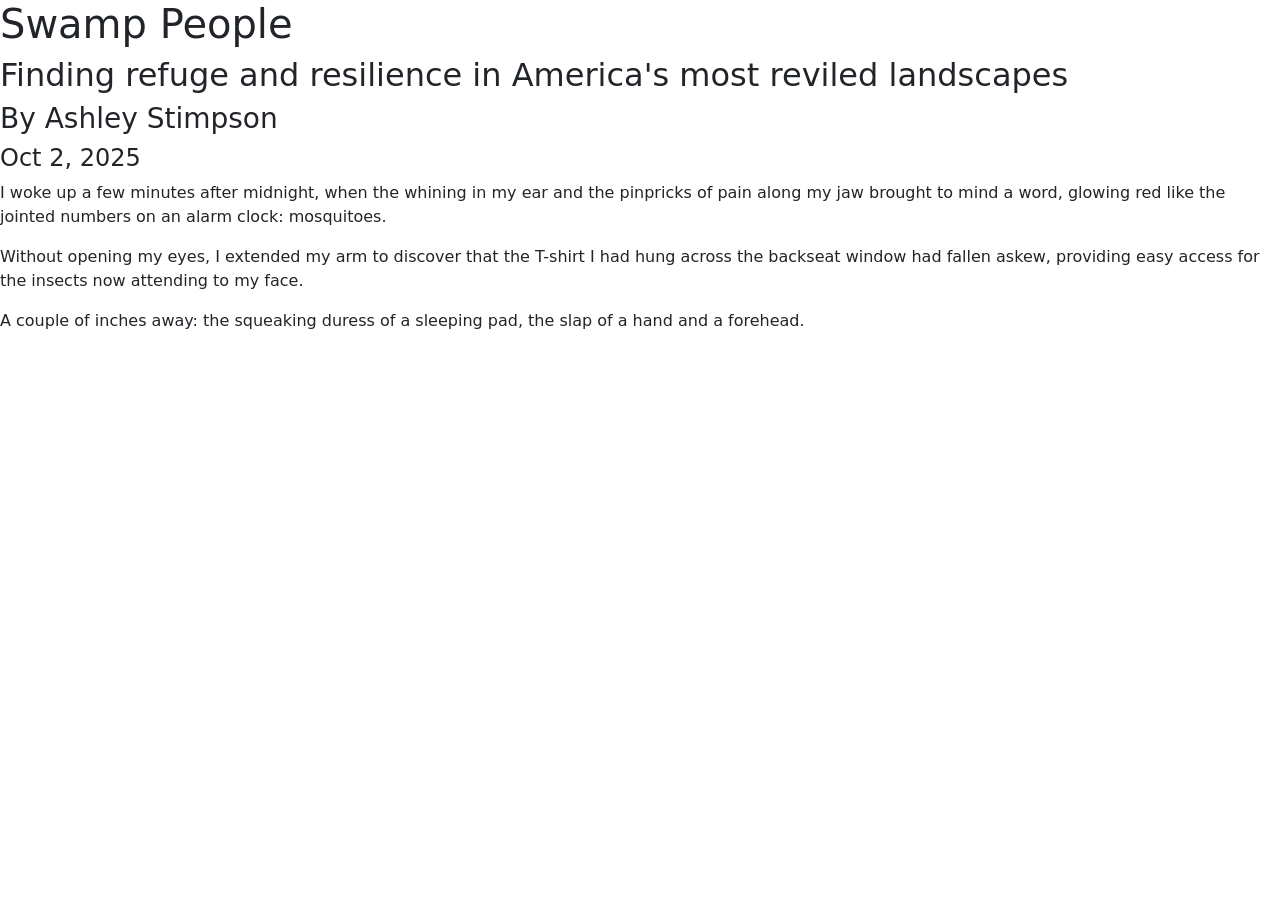
<file: data-viz-draft/index.html>
<!doctype html>
<html lang="en">
    <head>
        <title>Rory's Data Story</title>

        <meta charset="utf-8" />

        <meta name="viewport" content="width=device-width, initial-scale=1, shrink-to-fit=no" />

        <!-- Bootstrap CSS -->

        <link
            href="https://cdn.jsdelivr.net/npm/bootstrap@5.3.8/dist/css/bootstrap.min.css"
            rel="stylesheet"
            integrity="sha384-sRIl4kxILFvY47J16cr9ZwB07vP4J8+LH7qKQnuqkuIAvNWLzeN8tE5YBujZqJLB"
            crossorigin="anonymous" />
    </head>

    <body>
        <div id="article">
            <h1 id="headline">Swamp People</h1>

            <h2>Finding refuge and resilience in America's most reviled landscapes</h2>

            <h3 id="byline">By Ashley Stimpson</h3>

            <h4 id="date">Oct 2, 2025</h4>

            <p>
                I woke up a few minutes after midnight, when the whining in my ear and the pinpricks of pain along my
                jaw brought to mind a word, glowing red like the jointed numbers on an alarm clock: mosquitoes.
            </p>
            <p>
                Without opening my eyes, I extended my arm to discover that the T-shirt I had hung across the backseat
                window had fallen askew, providing easy access for the insects now attending to my face.
            </p>
            <p>A couple of inches away: the squeaking duress of a sleeping pad, the slap of a hand and a forehead.</p>

            <!--Chart embeds go here-->
        </div>
    </body>
</html>
</file>
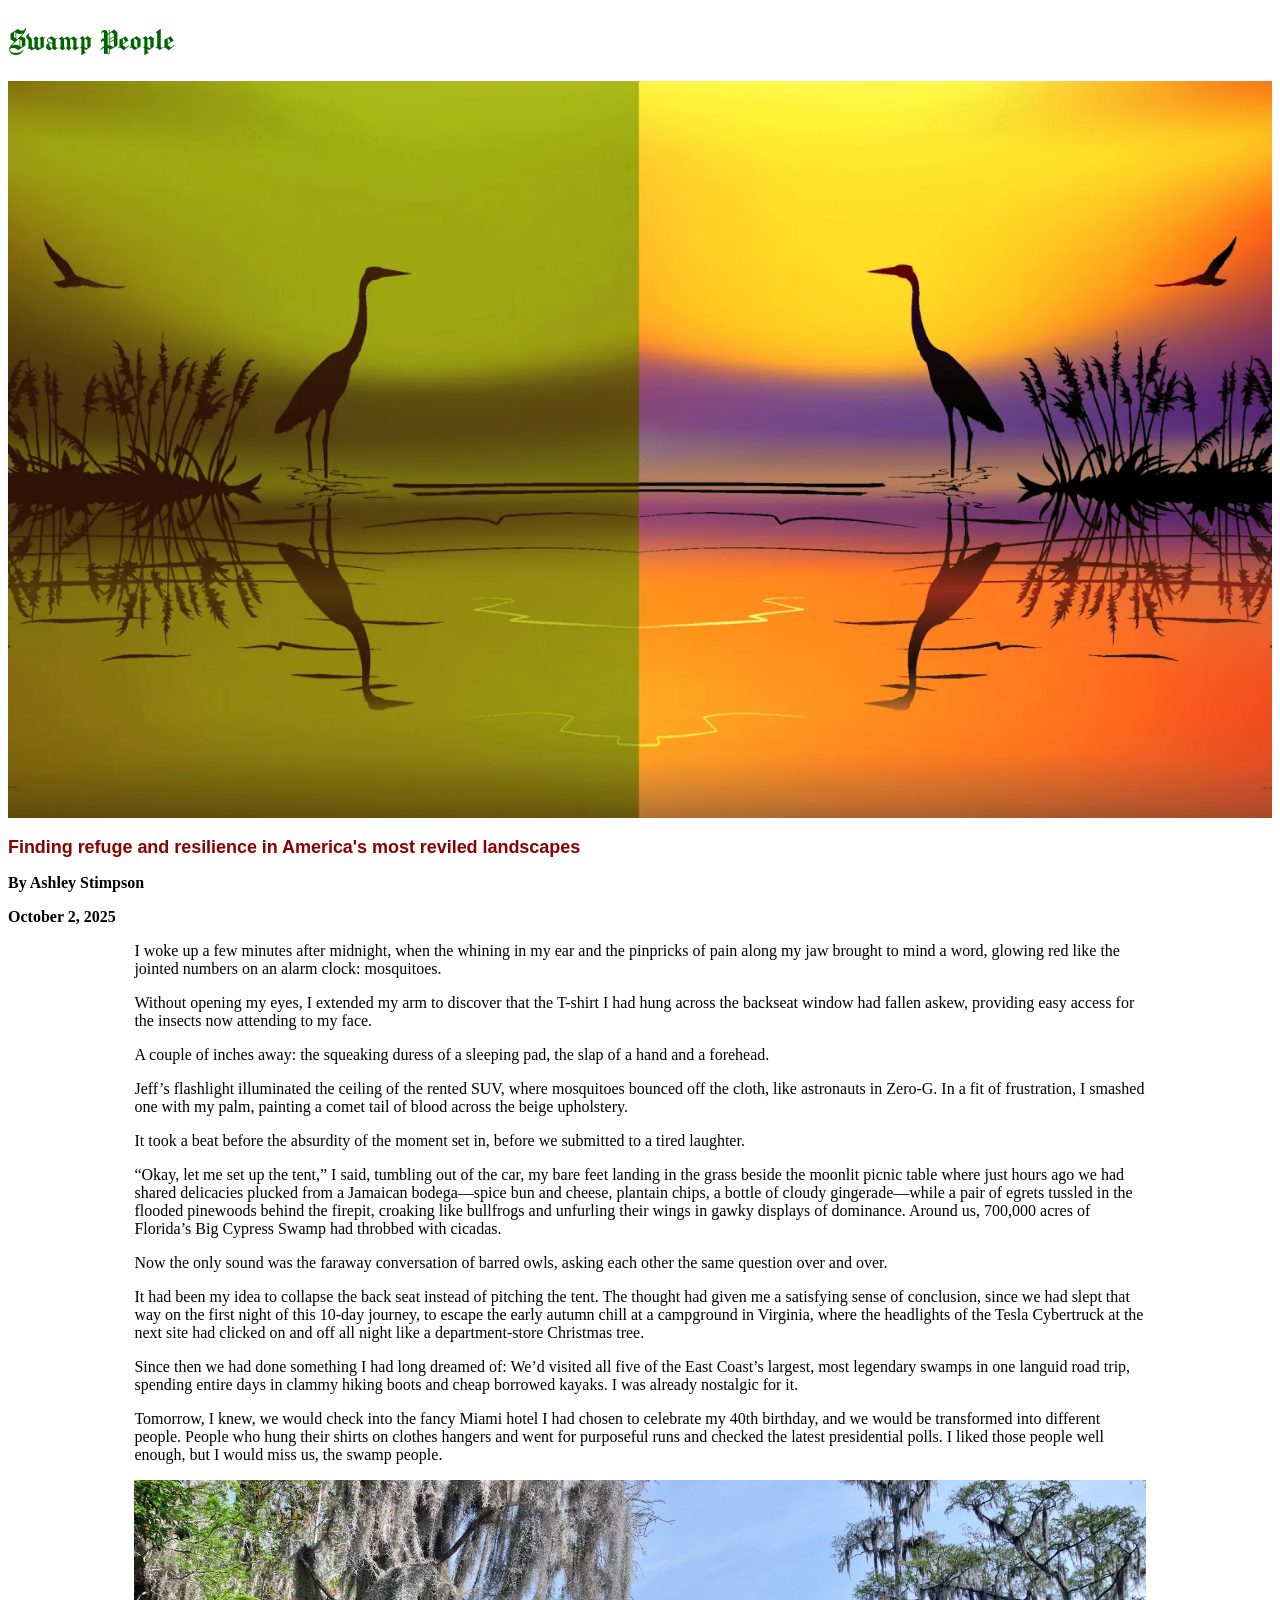
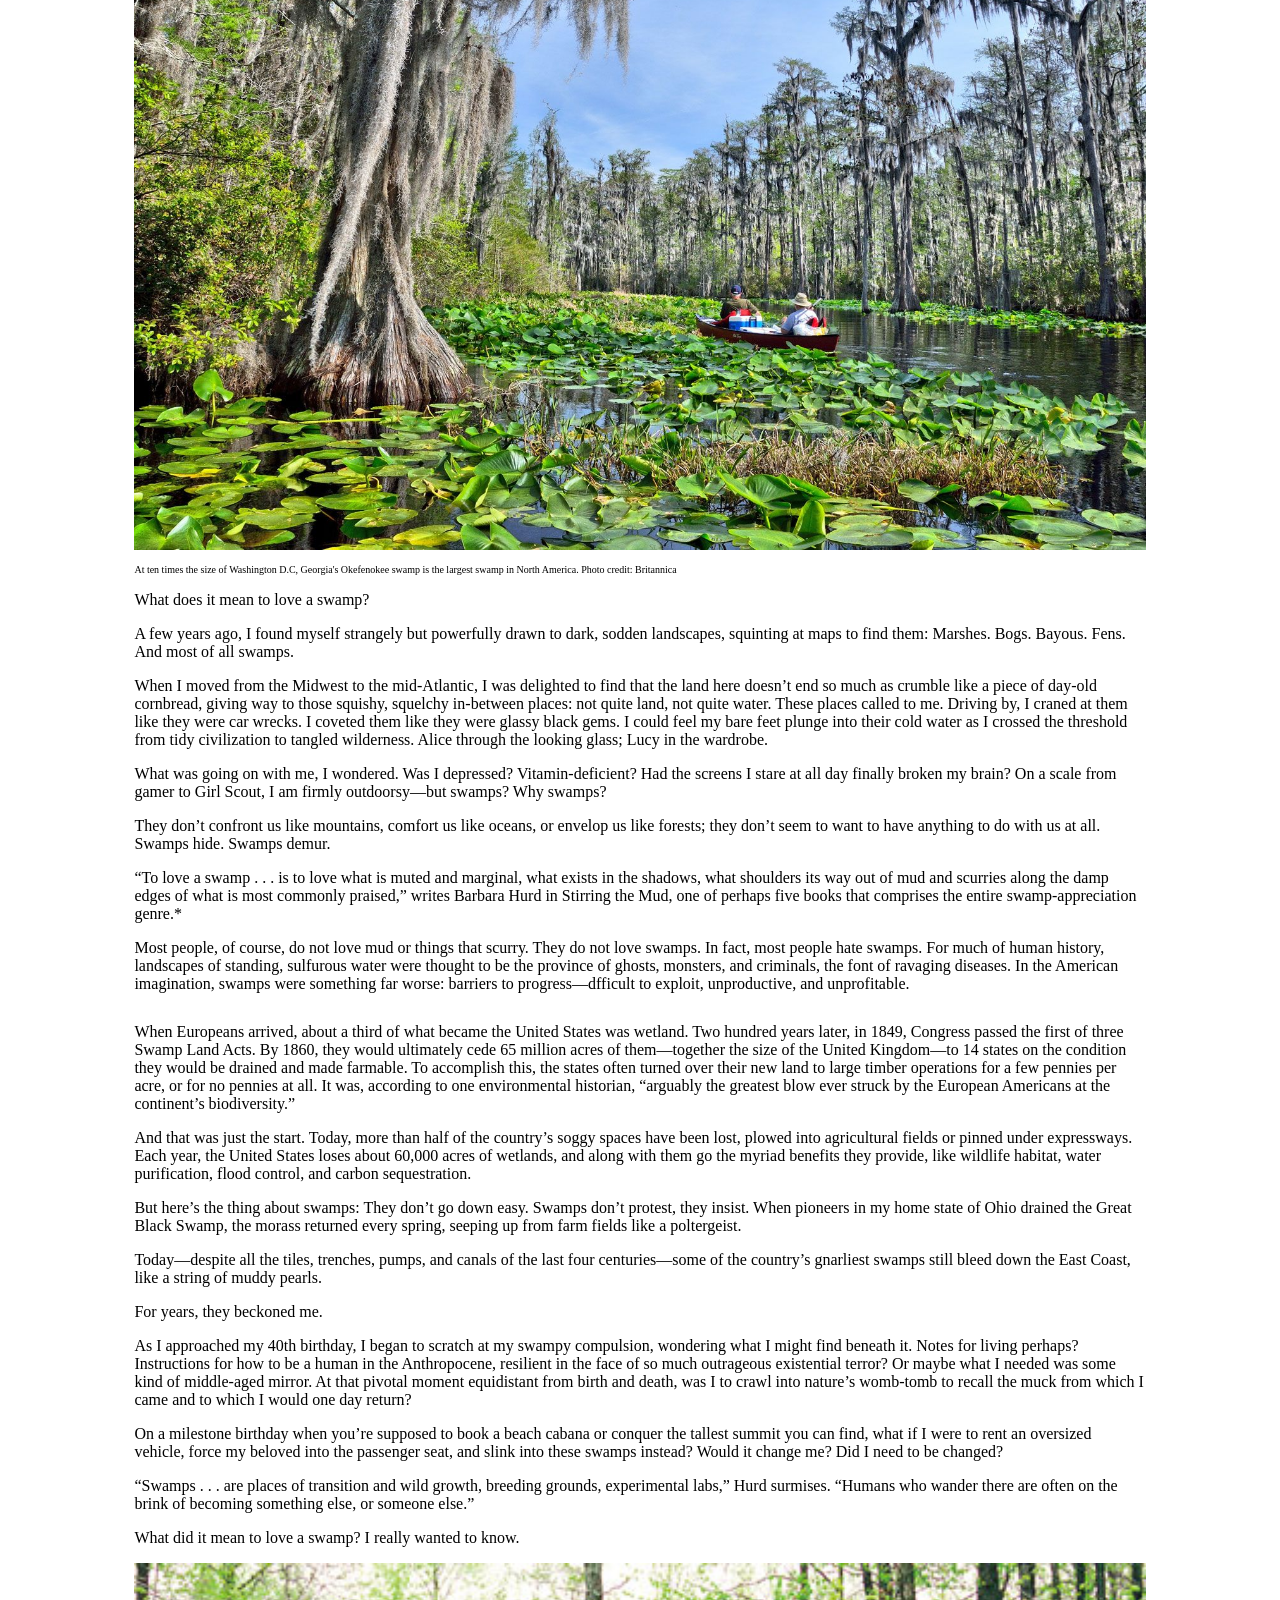
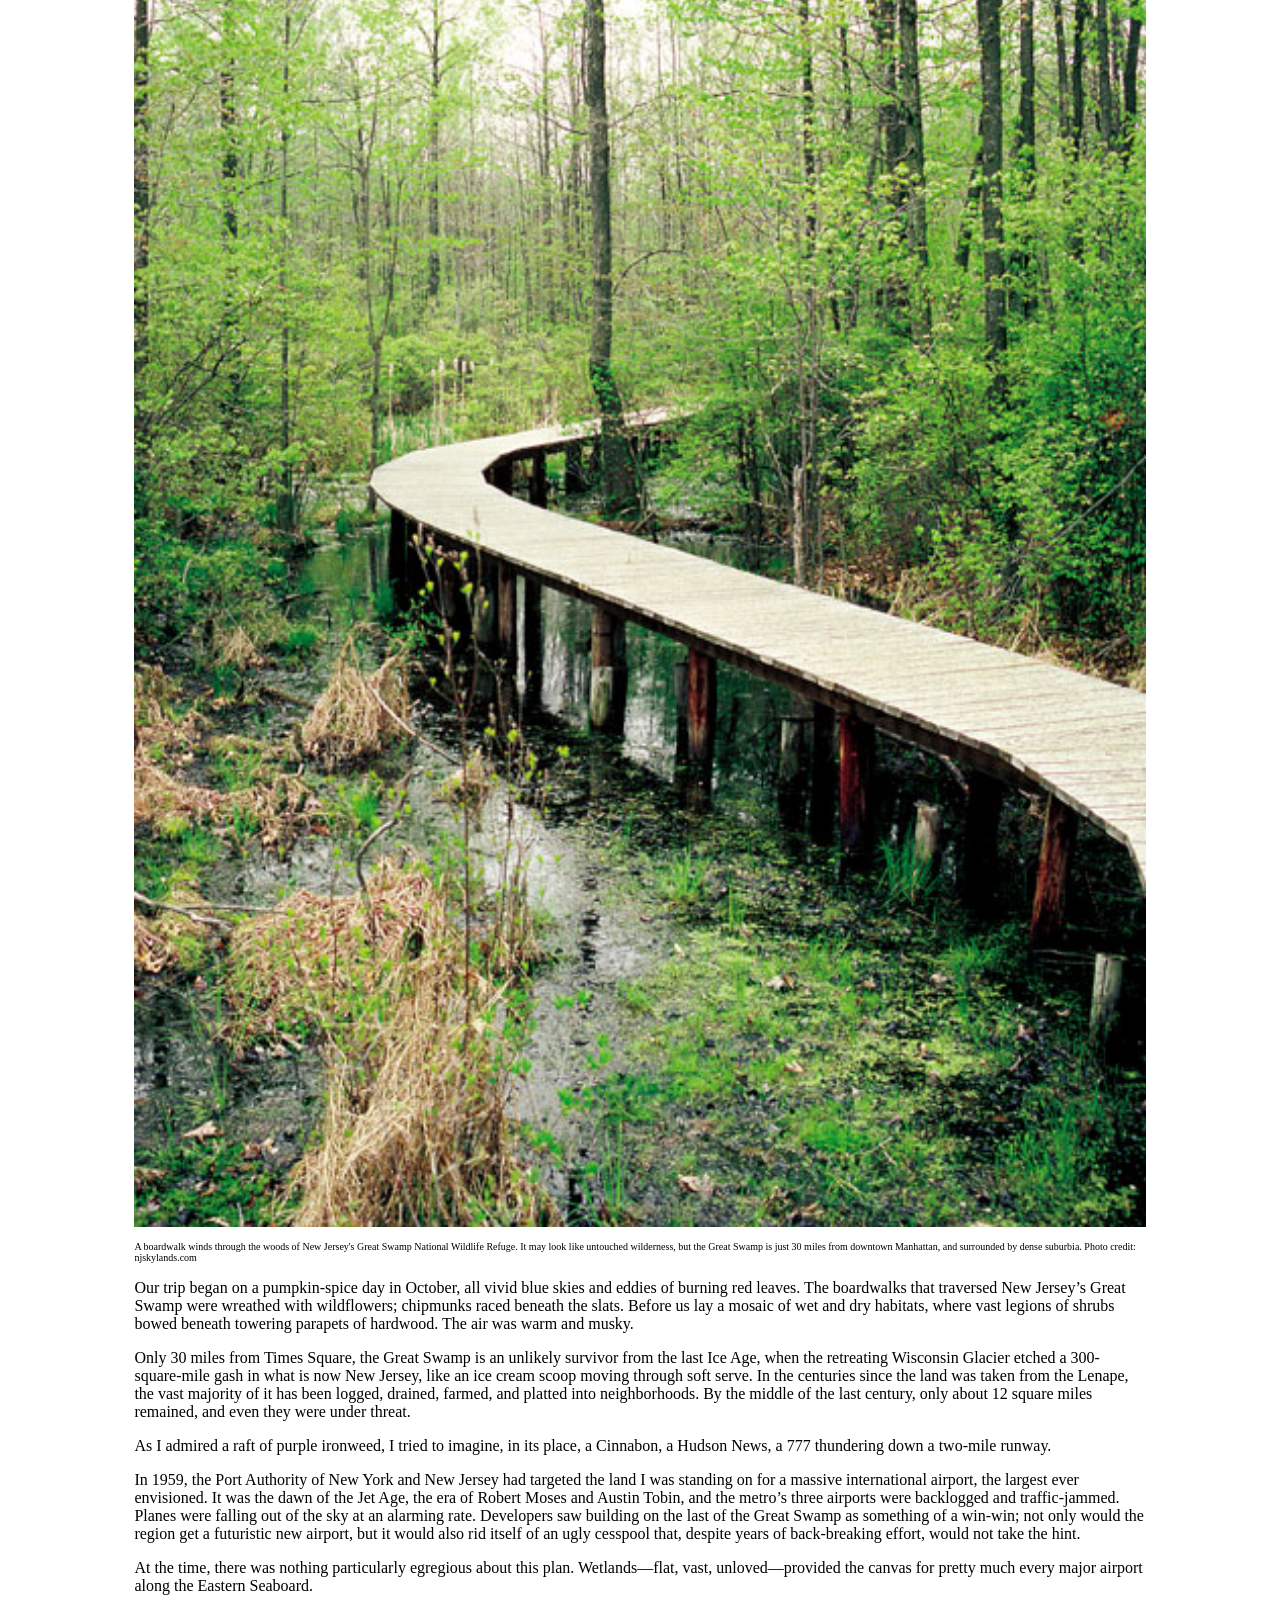
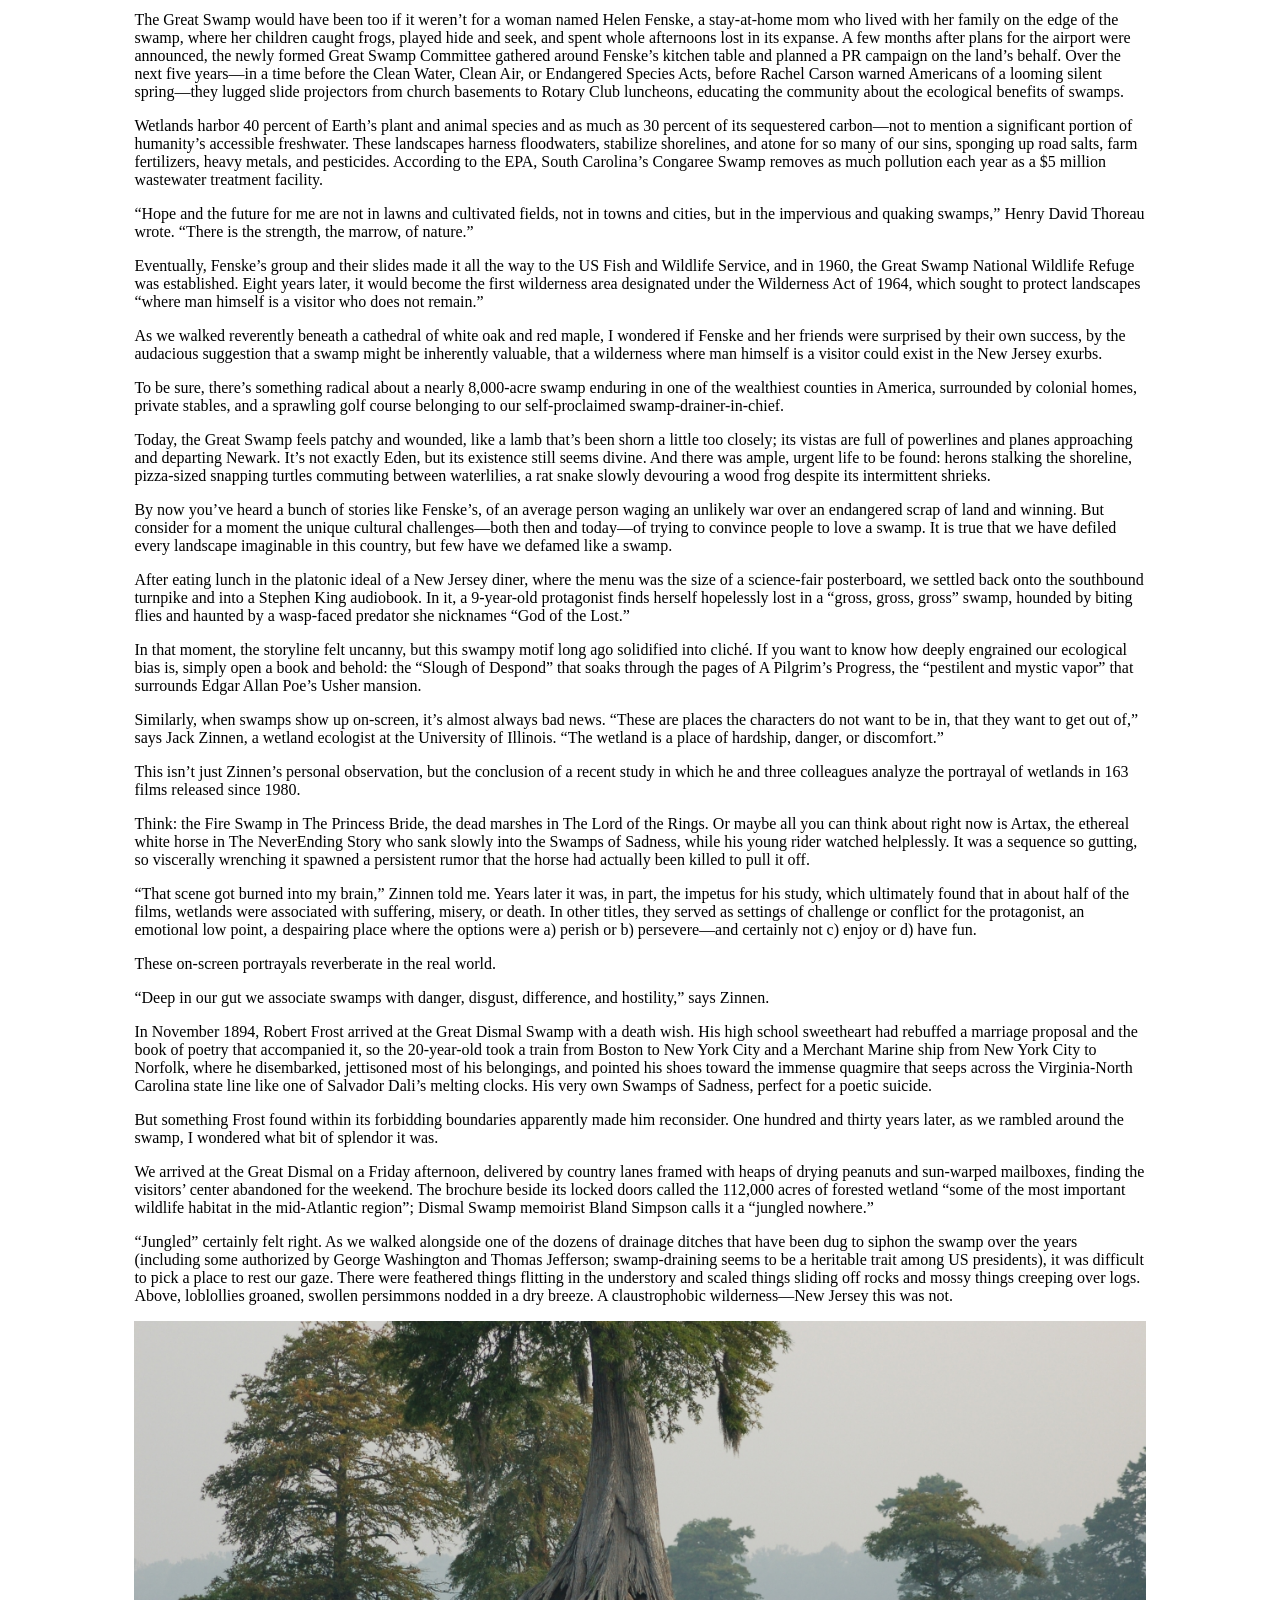
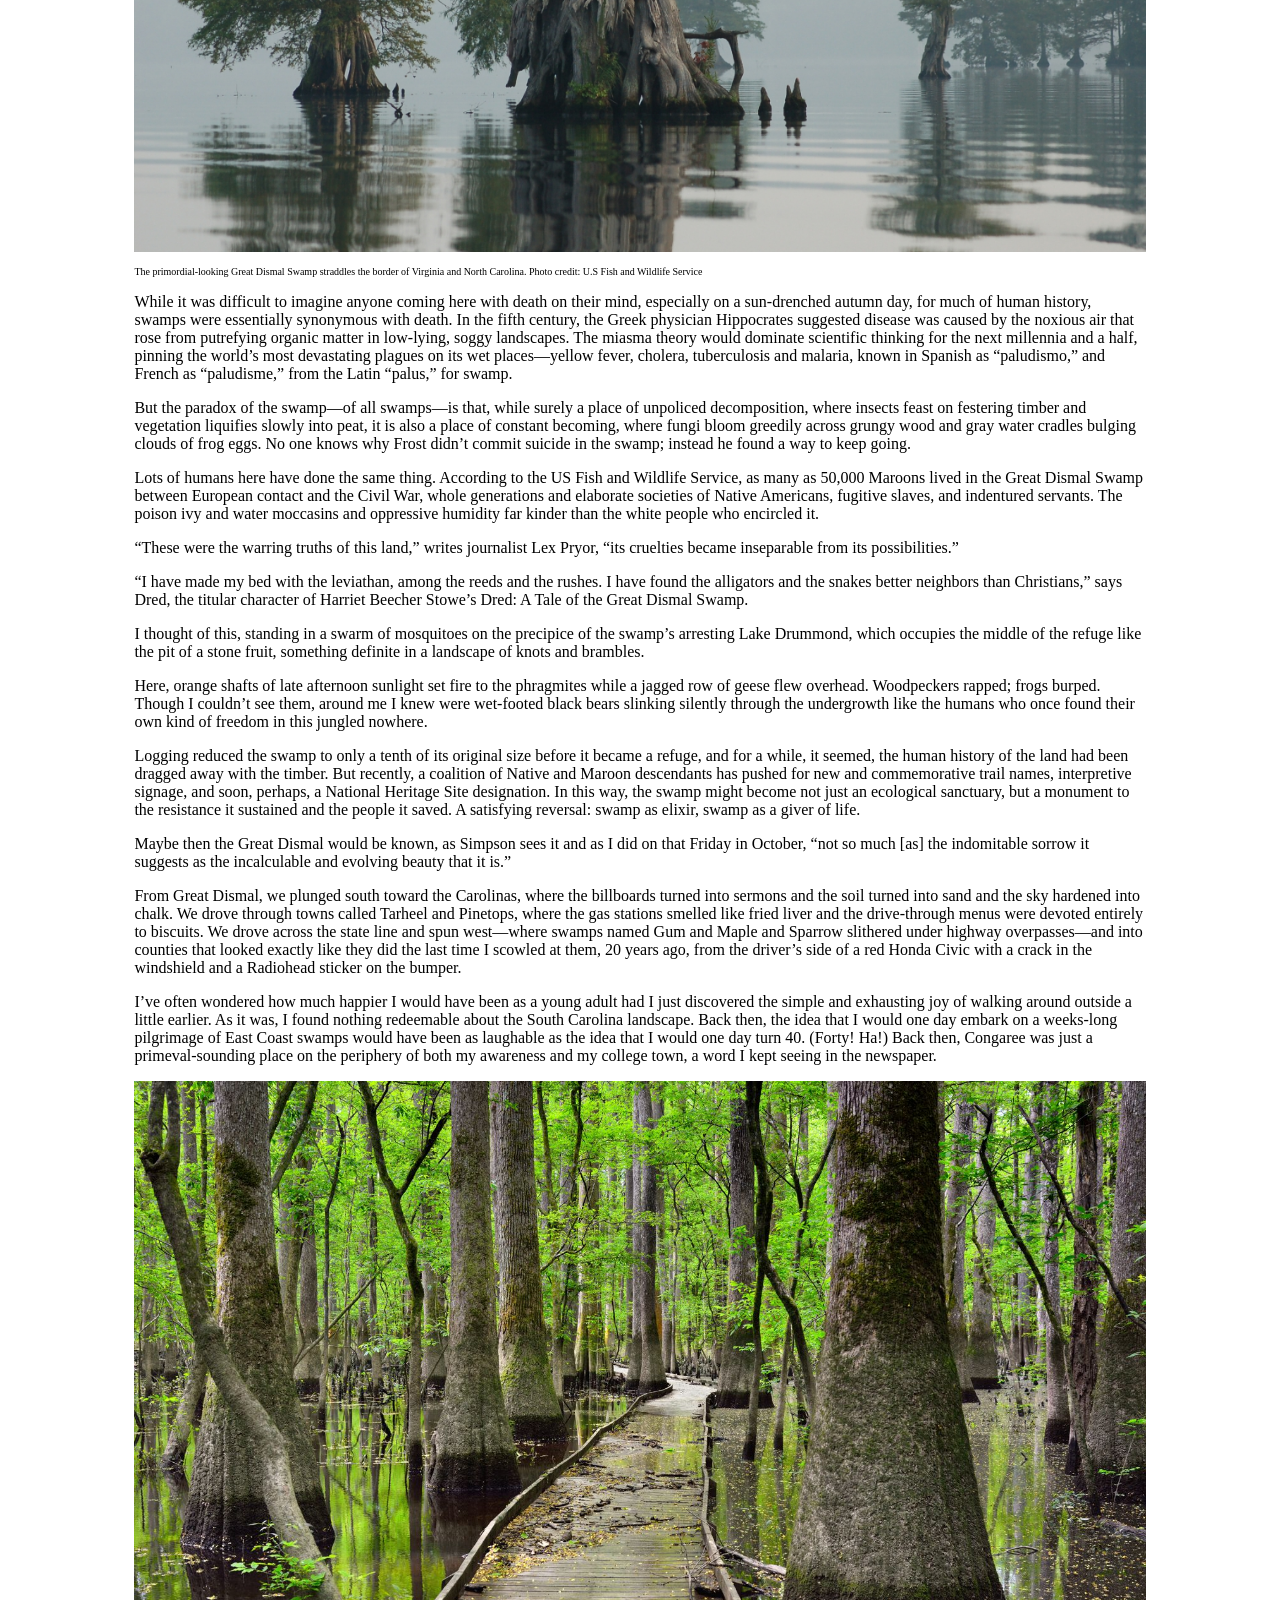
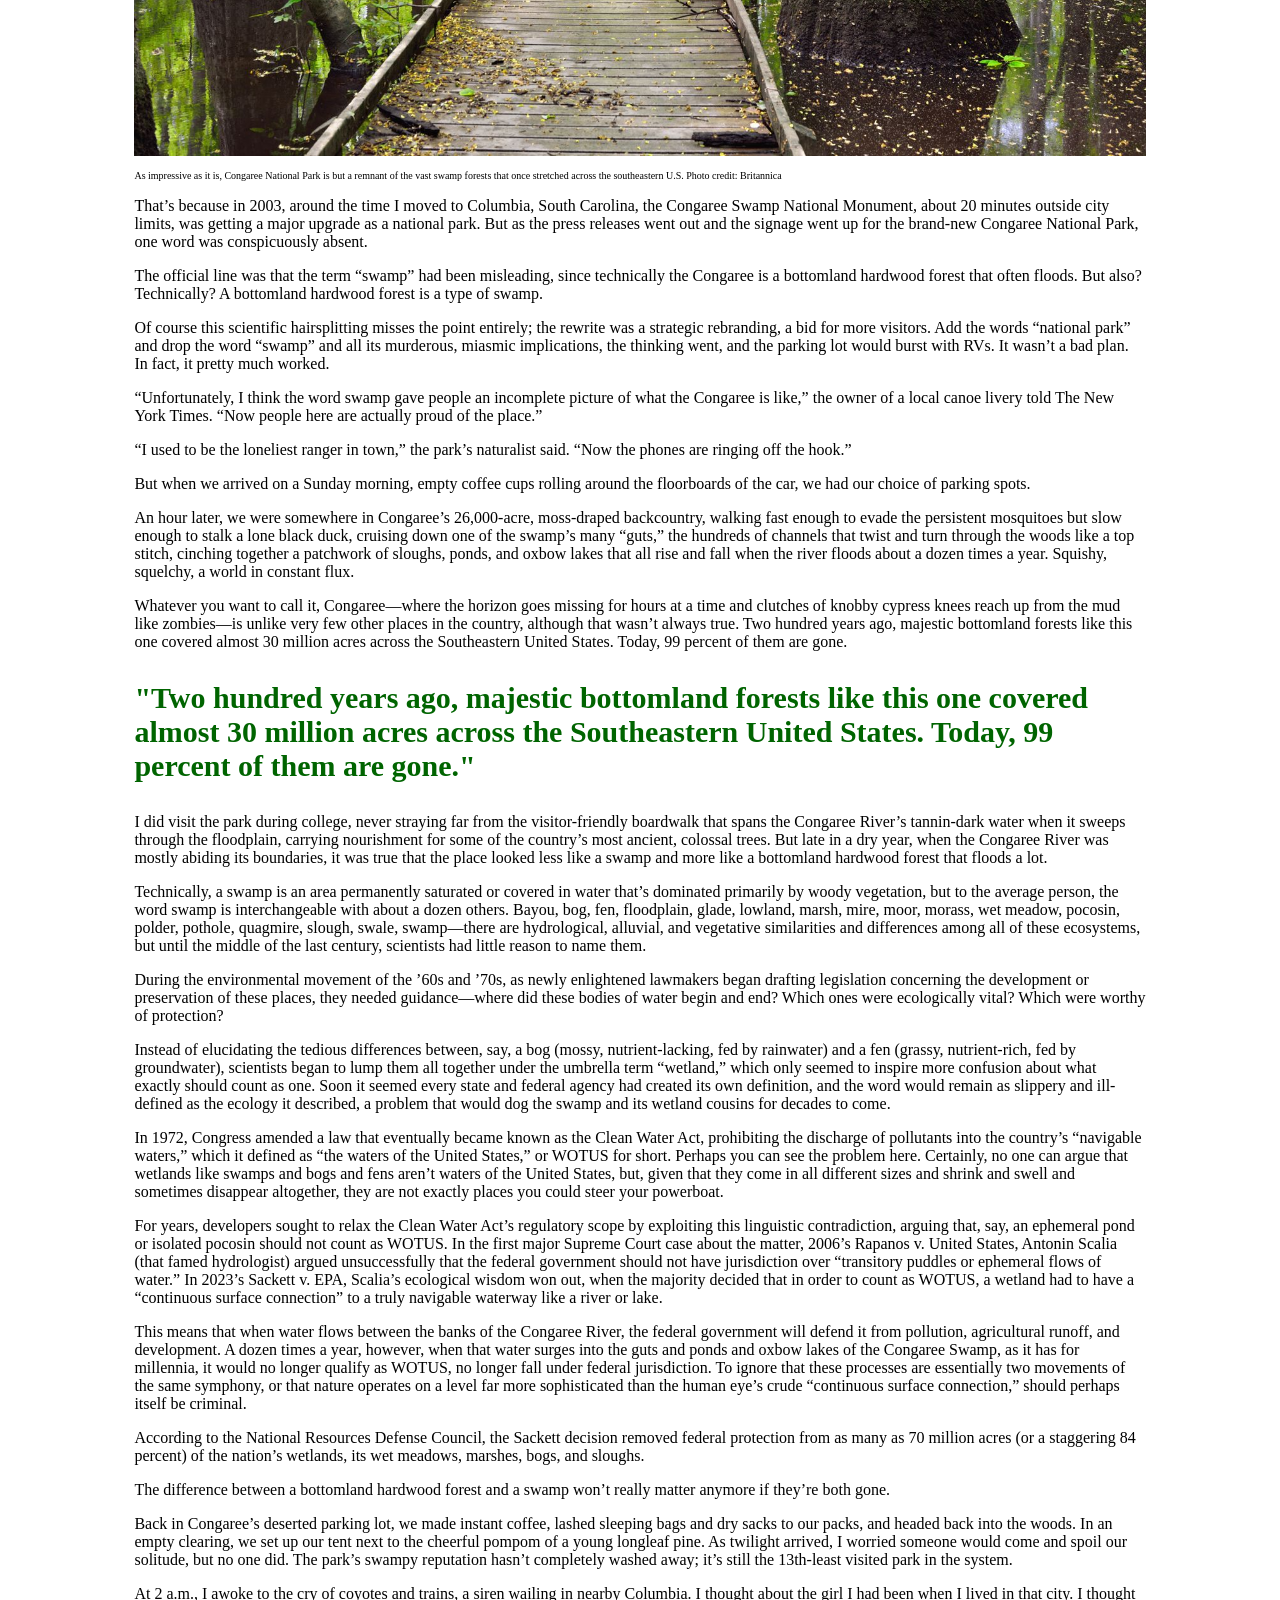
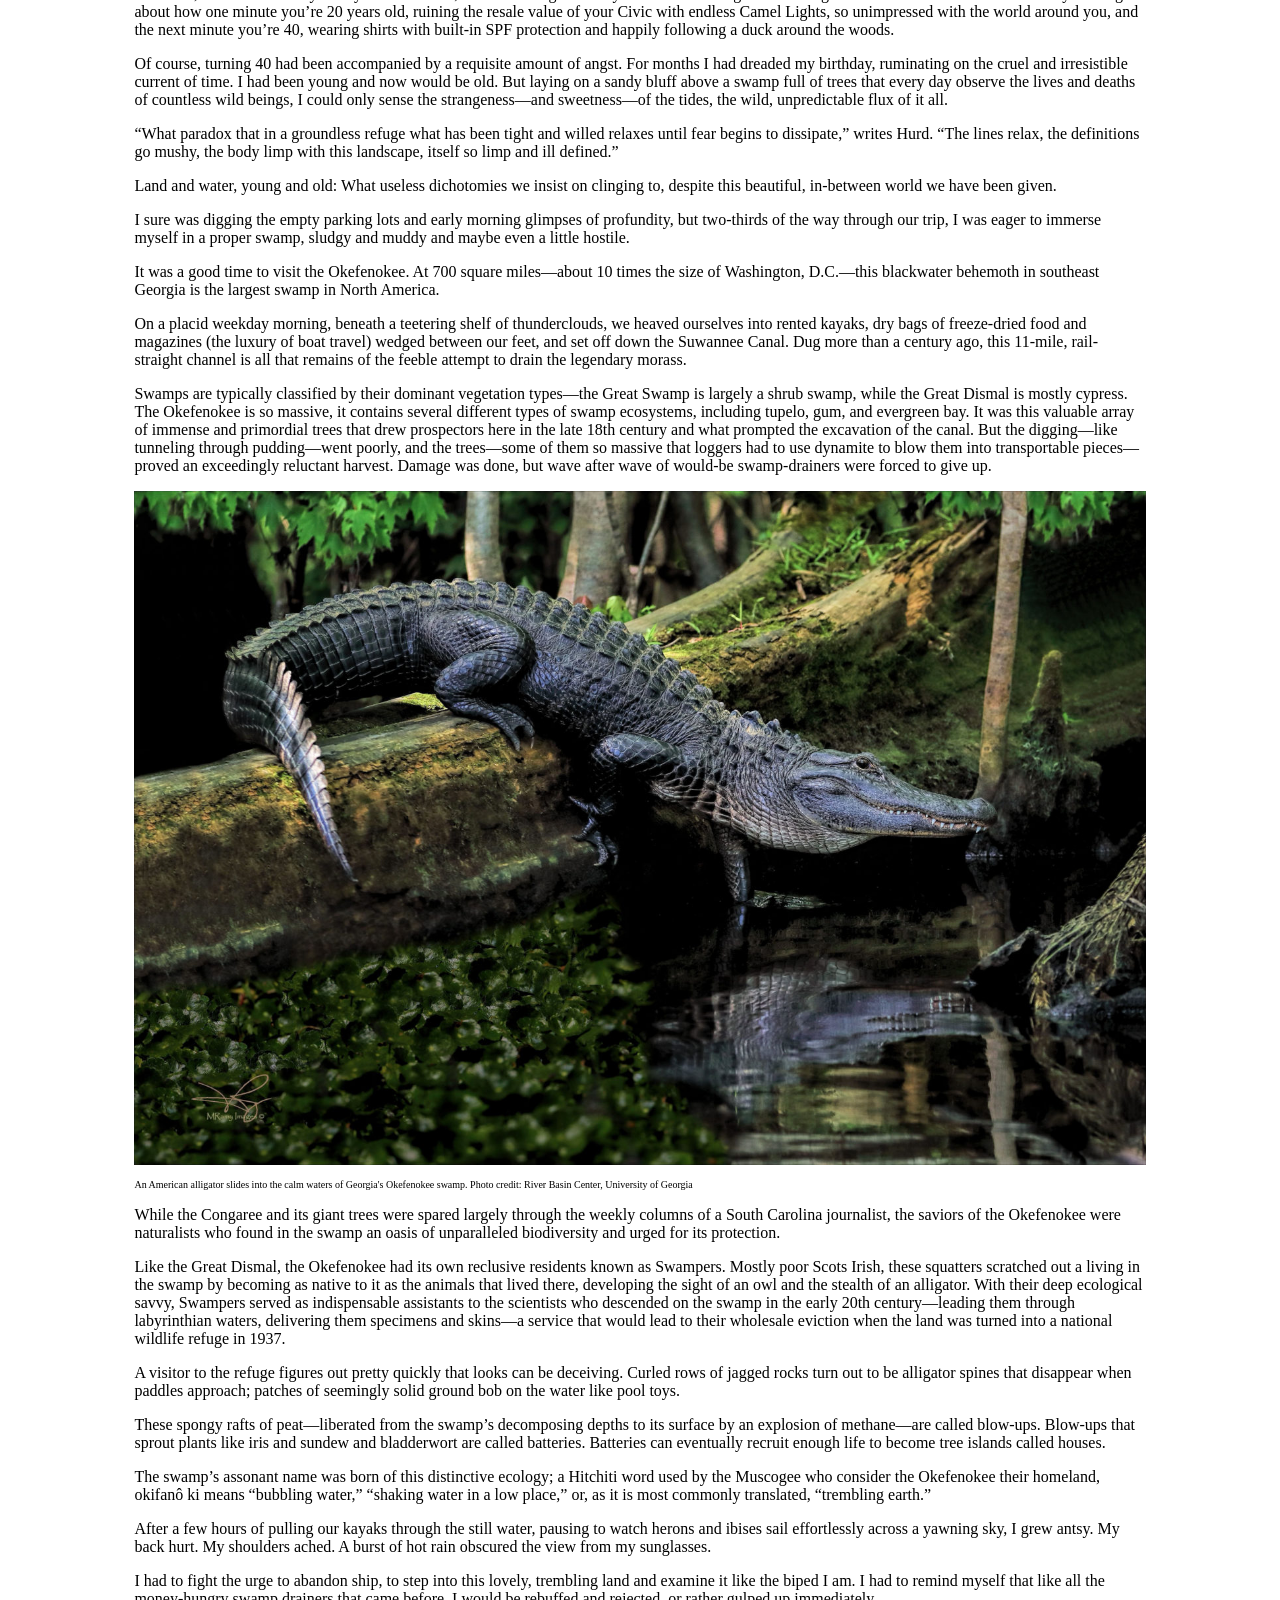
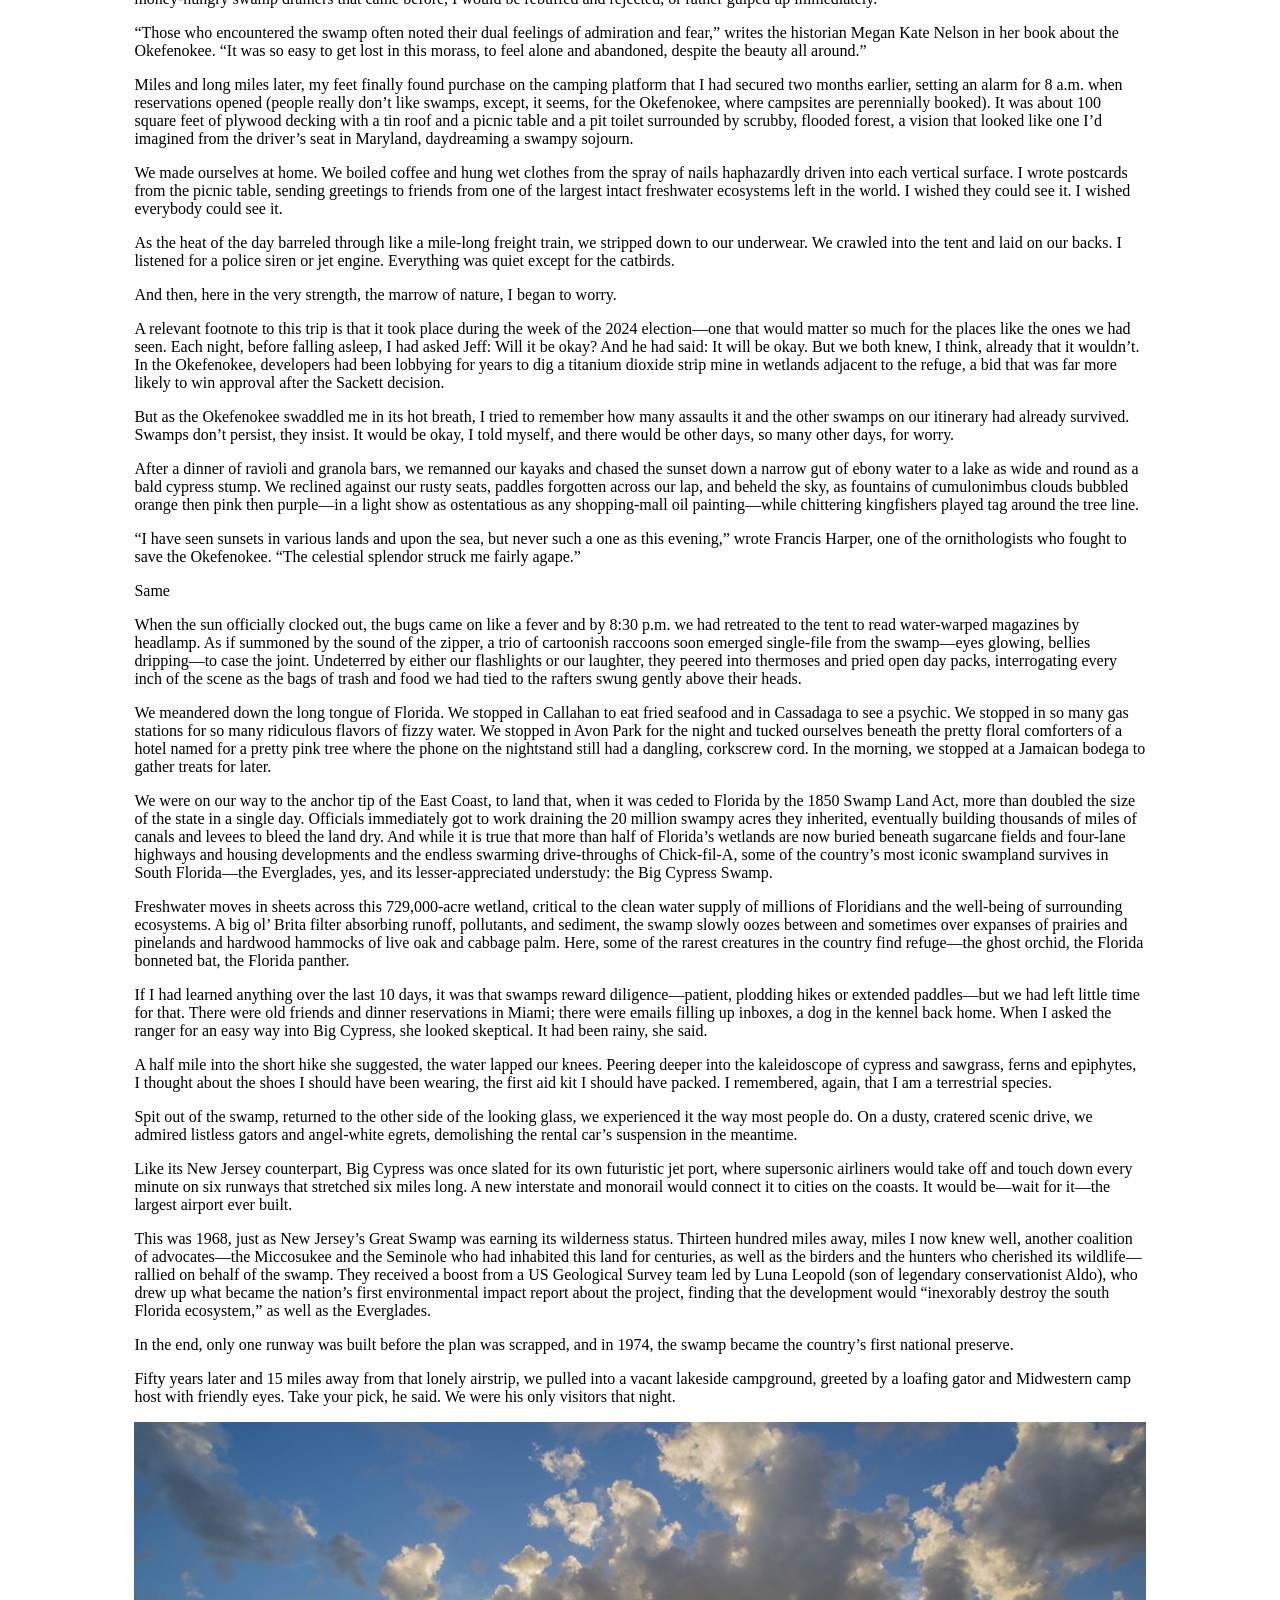
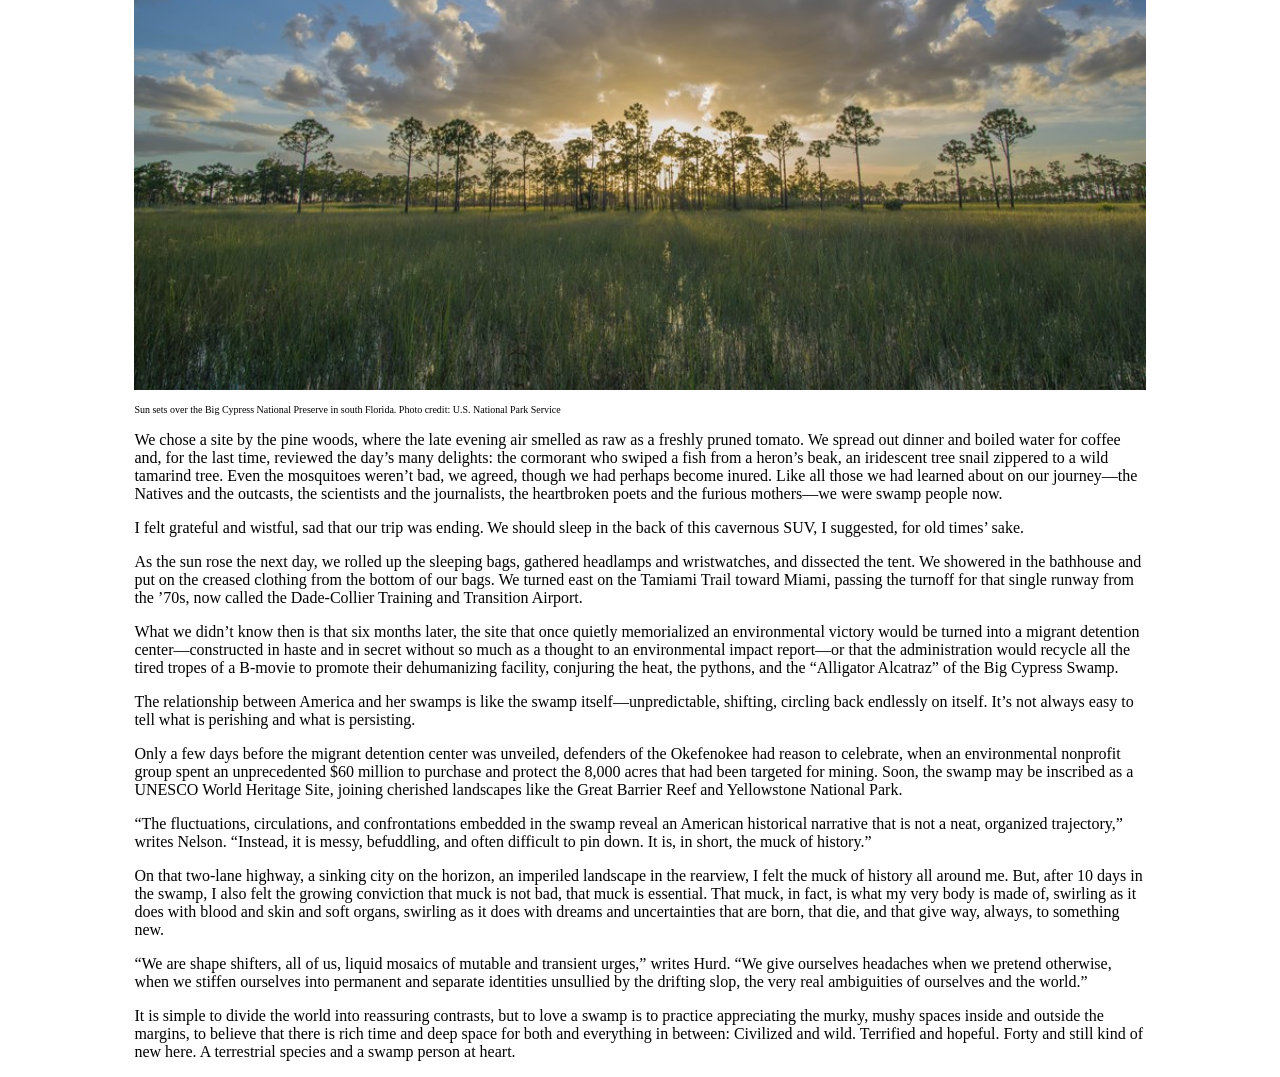
<file: swamp_people/index.html>
<!doctype html>
<html lang="en">
    <head>
        <title>Rory Cahill final project</title>

        <meta charset="utf-8" />
        <meta name="viewport" content="width=device-width, initial-scale=1, shrink-to-fit=no" />

        <link rel="preconnect" href="https://fonts.googleapis.com" />
        <link rel="preconnect" href="https://fonts.gstatic.com" crossorigin />
        <link href="https://fonts.googleapis.com/css2?family=Manufacturing+Consent&display=swap" rel="stylesheet" />

        <link href="style.css" rel="stylesheet" />
    </head>

    <body>
        <div class="container-fluid" id="topper">
            <div class="row">
                <div class="col">
                    <h1>Swamp People</h1>
                    <img src="Swamp_F.webp" alt="mirror image of two cranes in a swamp" />
                    <h2>Finding refuge and resilience in America's most reviled landscapes</h2>
                </div>
            </div>
        </div>
         <div class="byline">
                        <p class="byline">By Ashley Stimpson</p>
                    </div>
        <div class="date">
            <p class="date">October 2, 2025</p>
        </div>
        <div class="container-fluid" id="content">
            <div class="row">
                <div class="col">
                    <p>
                        I woke up a few minutes after midnight, when the whining in my ear and the pinpricks of pain
                        along my jaw brought to mind a word, glowing red like the jointed numbers on an alarm clock:
                        mosquitoes.
                    </p>
                    <p>
                        Without opening my eyes, I extended my arm to discover that the T-shirt I had hung across the
                        backseat window had fallen askew, providing easy access for the insects now attending to my
                        face.
                    </p>
                    <p>
                        A couple of inches away: the squeaking duress of a sleeping pad, the slap of a hand and a
                        forehead.
                    </p>
                    <p>
                        Jeff’s flashlight illuminated the ceiling of the rented SUV, where mosquitoes bounced off the
                        cloth, like astronauts in Zero-G. In a fit of frustration, I smashed one with my palm, painting
                        a comet tail of blood across the beige upholstery.
                    </p>
                    <p>
                        It took a beat before the absurdity of the moment set in, before we submitted to a tired
                        laughter.
                    </p>
                    <p>
                        “Okay, let me set up the tent,” I said, tumbling out of the car, my bare feet landing in the
                        grass beside the moonlit picnic table where just hours ago we had shared delicacies plucked from
                        a Jamaican bodega—spice bun and cheese, plantain chips, a bottle of cloudy gingerade—while a
                        pair of egrets tussled in the flooded pinewoods behind the firepit, croaking like bullfrogs and
                        unfurling their wings in gawky displays of dominance. Around us, 700,000 acres of Florida’s Big
                        Cypress Swamp had throbbed with cicadas.
                    </p>
                    <p>
                        Now the only sound was the faraway conversation of barred owls, asking each other the same
                        question over and over.
                    </p>
                    <p>
                        It had been my idea to collapse the back seat instead of pitching the tent. The thought had
                        given me a satisfying sense of conclusion, since we had slept that way on the first night of
                        this 10-day journey, to escape the early autumn chill at a campground in Virginia, where the
                        headlights of the Tesla Cybertruck at the next site had clicked on and off all night like a
                        department-store Christmas tree.
                    </p>
                    <p>
                        Since then we had done something I had long dreamed of: We’d visited all five of the East
                        Coast’s largest, most legendary swamps in one languid road trip, spending entire days in clammy
                        hiking boots and cheap borrowed kayaks. I was already nostalgic for it.
                    </p>
                    <p>
                        Tomorrow, I knew, we would check into the fancy Miami hotel I had chosen to celebrate my 40th
                        birthday, and we would be transformed into different people. People who hung their shirts on
                        clothes hangers and went for purposeful runs and checked the latest presidential polls. I liked
                        those people well enough, but I would miss us, the swamp people.
                    </p>
                    <img
                        src="Lily-pads-Okefenokee-Swamp-Georgia-1542360176.jpg"
                        alt="image of a canoe paddling through a forested swamp" />
                    <div class="caption">
                        <p class="caption">
                            At ten times the size of Washington D.C, Georgia's Okefenokee swamp is the largest swamp in
                            North America. Photo credit: Britannica
                        </p>
                    </div>
                    <p>What does it mean to love a swamp?</p>
                    <p>
                        A few years ago, I found myself strangely but powerfully drawn to dark, sodden landscapes,
                        squinting at maps to find them: Marshes. Bogs. Bayous. Fens. And most of all swamps.
                    </p>
                    <p>
                        When I moved from the Midwest to the mid-Atlantic, I was delighted to find that the land here
                        doesn’t end so much as crumble like a piece of day-old cornbread, giving way to those squishy,
                        squelchy in-between places: not quite land, not quite water. These places called to me. Driving
                        by, I craned at them like they were car wrecks. I coveted them like they were glassy black gems.
                        I could feel my bare feet plunge into their cold water as I crossed the threshold from tidy
                        civilization to tangled wilderness. Alice through the looking glass; Lucy in the wardrobe.
                    </p>
                    <p>
                        What was going on with me, I wondered. Was I depressed? Vitamin-deficient? Had the screens I
                        stare at all day finally broken my brain? On a scale from gamer to Girl Scout, I am firmly
                        outdoorsy—but swamps? Why swamps?
                    </p>
                    <p>
                        They don’t confront us like mountains, comfort us like oceans, or envelop us like forests; they
                        don’t seem to want to have anything to do with us at all. Swamps hide. Swamps demur.
                    </p>
                    <p>
                        “To love a swamp . . . is to love what is muted and marginal, what exists in the shadows, what
                        shoulders its way out of mud and scurries along the damp edges of what is most commonly
                        praised,” writes Barbara Hurd in Stirring the Mud, one of perhaps five books that comprises the
                        entire swamp-appreciation genre.*
                    </p>
                    <p>
                        Most people, of course, do not love mud or things that scurry. They do not love swamps. In fact,
                        most people hate swamps. For much of human history, landscapes of standing, sulfurous water were
                        thought to be the province of ghosts, monsters, and criminals, the font of ravaging diseases. In
                        the American imagination, swamps were something far worse: barriers to progress—dfficult to
                        exploit, unproductive, and unprofitable.
                    </p>
                    <div class="pullquote">
                        <p class="quote"></p>
                        <p class="attribution"></p>
                    </div>
                    <p>
                        When Europeans arrived, about a third of what became the United States was wetland. Two hundred
                        years later, in 1849, Congress passed the first of three Swamp Land Acts. By 1860, they would
                        ultimately cede 65 million acres of them—together the size of the United Kingdom—to 14 states on
                        the condition they would be drained and made farmable. To accomplish this, the states often
                        turned over their new land to large timber operations for a few pennies per acre, or for no
                        pennies at all. It was, according to one environmental historian, “arguably the greatest blow
                        ever struck by the European Americans at the continent’s biodiversity.”
                    </p>
                    <p>
                        And that was just the start. Today, more than half of the country’s soggy spaces have been lost,
                        plowed into agricultural fields or pinned under expressways. Each year, the United States loses
                        about 60,000 acres of wetlands, and along with them go the myriad benefits they provide, like
                        wildlife habitat, water purification, flood control, and carbon sequestration.
                    </p>
                    <p>
                        But here’s the thing about swamps: They don’t go down easy. Swamps don’t protest, they insist.
                        When pioneers in my home state of Ohio drained the Great Black Swamp, the morass returned every
                        spring, seeping up from farm fields like a poltergeist.
                    </p>
                    <div class="flourish-embed flourish-chart" data-src="visualisation/28704978">
                        <script src="https://public.flourish.studio/resources/embed.js"></script>
                        <noscript
                            ><img
                                src="https://public.flourish.studio/visualisation/28704978/thumbnail"
                                width="100%"
                                alt="chart visualization"
                        /></noscript>
                    </div>
                    <p>
                        Today—despite all the tiles, trenches, pumps, and canals of the last four centuries—some of the
                        country’s gnarliest swamps still bleed down the East Coast, like a string of muddy pearls.
                    </p>
                    <p>For years, they beckoned me.</p>
                    <p>
                        As I approached my 40th birthday, I began to scratch at my swampy compulsion, wondering what I
                        might find beneath it. Notes for living perhaps? Instructions for how to be a human in the
                        Anthropocene, resilient in the face of so much outrageous existential terror? Or maybe what I
                        needed was some kind of middle-aged mirror. At that pivotal moment equidistant from birth and
                        death, was I to crawl into nature’s womb-tomb to recall the muck from which I came and to which
                        I would one day return?
                    </p>
                    <p>
                        On a milestone birthday when you’re supposed to book a beach cabana or conquer the tallest
                        summit you can find, what if I were to rent an oversized vehicle, force my beloved into the
                        passenger seat, and slink into these swamps instead? Would it change me? Did I need to be
                        changed?
                    </p>
                    <p>
                        “Swamps . . . are places of transition and wild growth, breeding grounds, experimental labs,”
                        Hurd surmises. “Humans who wander there are often on the brink of becoming something else, or
                        someone else.”
                    </p>
                    <p>What did it mean to love a swamp? I really wanted to know.</p>
                    <img src="Cover_199_GreatSwamp-1009592470.jpg" alt="boardwalk winding through swampy forest" />
                    <div class="caption">
                        <p class="caption">
                            A boardwalk winds through the woods of New Jersey's Great Swamp National Wildlife Refuge. It
                            may look like untouched wilderness, but the Great Swamp is just 30 miles from downtown
                            Manhattan, and surrounded by dense suburbia. Photo credit: njskylands.com
                        </p>
                    </div>
                    <p>
                        Our trip began on a pumpkin-spice day in October, all vivid blue skies and eddies of burning red
                        leaves. The boardwalks that traversed New Jersey’s Great Swamp were wreathed with wildflowers;
                        chipmunks raced beneath the slats. Before us lay a mosaic of wet and dry habitats, where vast
                        legions of shrubs bowed beneath towering parapets of hardwood. The air was warm and musky.
                    </p>
                    <p>
                        Only 30 miles from Times Square, the Great Swamp is an unlikely survivor from the last Ice Age,
                        when the retreating Wisconsin Glacier etched a 300-square-mile gash in what is now New Jersey,
                        like an ice cream scoop moving through soft serve. In the centuries since the land was taken
                        from the Lenape, the vast majority of it has been logged, drained, farmed, and platted into
                        neighborhoods. By the middle of the last century, only about 12 square miles remained, and even
                        they were under threat.
                    </p>
                    <p>
                        As I admired a raft of purple ironweed, I tried to imagine, in its place, a Cinnabon, a Hudson
                        News, a 777 thundering down a two-mile runway.
                    </p>
                    <p>
                        In 1959, the Port Authority of New York and New Jersey had targeted the land I was standing on
                        for a massive international airport, the largest ever envisioned. It was the dawn of the Jet
                        Age, the era of Robert Moses and Austin Tobin, and the metro’s three airports were backlogged
                        and traffic-jammed. Planes were falling out of the sky at an alarming rate. Developers saw
                        building on the last of the Great Swamp as something of a win-win; not only would the region get
                        a futuristic new airport, but it would also rid itself of an ugly cesspool that, despite years
                        of back-breaking effort, would not take the hint.
                    </p>
                    <p>
                        At the time, there was nothing particularly egregious about this plan. Wetlands—flat, vast,
                        unloved—provided the canvas for pretty much every major airport along the Eastern Seaboard.
                    </p>
                    <p>
                        The Great Swamp would have been too if it weren’t for a woman named Helen Fenske, a stay-at-home
                        mom who lived with her family on the edge of the swamp, where her children caught frogs, played
                        hide and seek, and spent whole afternoons lost in its expanse. A few months after plans for the
                        airport were announced, the newly formed Great Swamp Committee gathered around Fenske’s kitchen
                        table and planned a PR campaign on the land’s behalf. Over the next five years—in a time before
                        the Clean Water, Clean Air, or Endangered Species Acts, before Rachel Carson warned Americans of
                        a looming silent spring—they lugged slide projectors from church basements to Rotary Club
                        luncheons, educating the community about the ecological benefits of swamps.
                    </p>
                    <p>
                        Wetlands harbor 40 percent of Earth’s plant and animal species and as much as 30 percent of its
                        sequestered carbon—not to mention a significant portion of humanity’s accessible freshwater.
                        These landscapes harness floodwaters, stabilize shorelines, and atone for so many of our sins,
                        sponging up road salts, farm fertilizers, heavy metals, and pesticides. According to the EPA,
                        South Carolina’s Congaree Swamp removes as much pollution each year as a $5 million wastewater
                        treatment facility.
                    </p>
                    <p>
                        “Hope and the future for me are not in lawns and cultivated fields, not in towns and cities, but
                        in the impervious and quaking swamps,” Henry David Thoreau wrote. “There is the strength, the
                        marrow, of nature.”
                    </p>
                    <p>
                        Eventually, Fenske’s group and their slides made it all the way to the US Fish and Wildlife
                        Service, and in 1960, the Great Swamp National Wildlife Refuge was established. Eight years
                        later, it would become the first wilderness area designated under the Wilderness Act of 1964,
                        which sought to protect landscapes “where man himself is a visitor who does not remain.”
                    </p>
                    <p>
                        As we walked reverently beneath a cathedral of white oak and red maple, I wondered if Fenske and
                        her friends were surprised by their own success, by the audacious suggestion that a swamp might
                        be inherently valuable, that a wilderness where man himself is a visitor could exist in the New
                        Jersey exurbs.
                    </p>
                    <p>
                        To be sure, there’s something radical about a nearly 8,000-acre swamp enduring in one of the
                        wealthiest counties in America, surrounded by colonial homes, private stables, and a sprawling
                        golf course belonging to our self-proclaimed swamp-drainer-in-chief.
                    </p>
                    <p>
                        Today, the Great Swamp feels patchy and wounded, like a lamb that’s been shorn a little too
                        closely; its vistas are full of powerlines and planes approaching and departing Newark. It’s not
                        exactly Eden, but its existence still seems divine. And there was ample, urgent life to be
                        found: herons stalking the shoreline, pizza-sized snapping turtles commuting between
                        waterlilies, a rat snake slowly devouring a wood frog despite its intermittent shrieks.
                    </p>
                    <p>
                        By now you’ve heard a bunch of stories like Fenske’s, of an average person waging an unlikely
                        war over an endangered scrap of land and winning. But consider for a moment the unique cultural
                        challenges—both then and today—of trying to convince people to love a swamp. It is true that we
                        have defiled every landscape imaginable in this country, but few have we defamed like a swamp.
                    </p>
                    <p>
                        After eating lunch in the platonic ideal of a New Jersey diner, where the menu was the size of a
                        science-fair posterboard, we settled back onto the southbound turnpike and into a Stephen King
                        audiobook. In it, a 9-year-old protagonist finds herself hopelessly lost in a “gross, gross,
                        gross” swamp, hounded by biting flies and haunted by a wasp-faced predator she nicknames “God of
                        the Lost.”
                    </p>
                    <p>
                        In that moment, the storyline felt uncanny, but this swampy motif long ago solidified into
                        cliché. If you want to know how deeply engrained our ecological bias is, simply open a book and
                        behold: the “Slough of Despond” that soaks through the pages of A Pilgrim’s Progress, the
                        “pestilent and mystic vapor” that surrounds Edgar Allan Poe’s Usher mansion.
                    </p>
                    <p>
                        Similarly, when swamps show up on-screen, it’s almost always bad news. “These are places the
                        characters do not want to be in, that they want to get out of,” says Jack Zinnen, a wetland
                        ecologist at the University of Illinois. “The wetland is a place of hardship, danger, or
                        discomfort.”
                    </p>
                    <p>
                        This isn’t just Zinnen’s personal observation, but the conclusion of a recent study in which he
                        and three colleagues analyze the portrayal of wetlands in 163 films released since 1980.
                    </p>
                    <p>
                        Think: the Fire Swamp in The Princess Bride, the dead marshes in The Lord of the Rings. Or maybe
                        all you can think about right now is Artax, the ethereal white horse in The NeverEnding Story
                        who sank slowly into the Swamps of Sadness, while his young rider watched helplessly. It was a
                        sequence so gutting, so viscerally wrenching it spawned a persistent rumor that the horse had
                        actually been killed to pull it off.
                    </p>
                    <p>
                        “That scene got burned into my brain,” Zinnen told me. Years later it was, in part, the impetus
                        for his study, which ultimately found that in about half of the films, wetlands were associated
                        with suffering, misery, or death. In other titles, they served as settings of challenge or
                        conflict for the protagonist, an emotional low point, a despairing place where the options were
                        a) perish or b) persevere—and certainly not c) enjoy or d) have fun.
                    </p>
                    <p>These on-screen portrayals reverberate in the real world.</p>
                    <p>
                        “Deep in our gut we associate swamps with danger, disgust, difference, and hostility,” says
                        Zinnen.
                    </p>

                    <div class="flourish-embed flourish-map" data-src="visualisation/28774216">
                        <script src="https://public.flourish.studio/resources/embed.js"></script>
                        <noscript
                            ><img
                                src="https://public.flourish.studio/visualisation/28774216/thumbnail"
                                width="100%"
                                alt="map visualization"
                        /></noscript>
                    </div>

                    <p>
                        In November 1894, Robert Frost arrived at the Great Dismal Swamp with a death wish. His high
                        school sweetheart had rebuffed a marriage proposal and the book of poetry that accompanied it,
                        so the 20-year-old took a train from Boston to New York City and a Merchant Marine ship from New
                        York City to Norfolk, where he disembarked, jettisoned most of his belongings, and pointed his
                        shoes toward the immense quagmire that seeps across the Virginia-North Carolina state line like
                        one of Salvador Dali’s melting clocks. His very own Swamps of Sadness, perfect for a poetic
                        suicide.
                    </p>
                    <p>
                        But something Frost found within its forbidding boundaries apparently made him reconsider. One
                        hundred and thirty years later, as we rambled around the swamp, I wondered what bit of splendor
                        it was.
                    </p>
                    <p>
                        We arrived at the Great Dismal on a Friday afternoon, delivered by country lanes framed with
                        heaps of drying peanuts and sun-warped mailboxes, finding the visitors’ center abandoned for the
                        weekend. The brochure beside its locked doors called the 112,000 acres of forested wetland “some
                        of the most important wildlife habitat in the mid-Atlantic region”; Dismal Swamp memoirist Bland
                        Simpson calls it a “jungled nowhere.”
                    </p>
                    <p>
                        “Jungled” certainly felt right. As we walked alongside one of the dozens of drainage ditches
                        that have been dug to siphon the swamp over the years (including some authorized by George
                        Washington and Thomas Jefferson; swamp-draining seems to be a heritable trait among US
                        presidents), it was difficult to pick a place to rest our gaze. There were feathered things
                        flitting in the understory and scaled things sliding off rocks and mossy things creeping over
                        logs. Above, loblollies groaned, swollen persimmons nodded in a dry breeze. A claustrophobic
                        wilderness—New Jersey this was not.
                    </p>
                    <img src="FWS-dismalswamp.jpg" alt="huge tree in water" />
                    <div class="caption">
                        <p class="caption">
                            The primordial-looking Great Dismal Swamp straddles the border of Virginia and North
                            Carolina. Photo credit: U.S Fish and Wildlife Service
                        </p>
                    </div>
                    <p>
                        While it was difficult to imagine anyone coming here with death on their mind, especially on a
                        sun-drenched autumn day, for much of human history, swamps were essentially synonymous with
                        death. In the fifth century, the Greek physician Hippocrates suggested disease was caused by the
                        noxious air that rose from putrefying organic matter in low-lying, soggy landscapes. The miasma
                        theory would dominate scientific thinking for the next millennia and a half, pinning the world’s
                        most devastating plagues on its wet places—yellow fever, cholera, tuberculosis and malaria,
                        known in Spanish as “paludismo,” and French as “paludisme,” from the Latin “palus,” for swamp.
                    </p>
                    <p>
                        But the paradox of the swamp—of all swamps—is that, while surely a place of unpoliced
                        decomposition, where insects feast on festering timber and vegetation liquifies slowly into
                        peat, it is also a place of constant becoming, where fungi bloom greedily across grungy wood and
                        gray water cradles bulging clouds of frog eggs. No one knows why Frost didn’t commit suicide in
                        the swamp; instead he found a way to keep going.
                    </p>
                    <p>
                        Lots of humans here have done the same thing. According to the US Fish and Wildlife Service, as
                        many as 50,000 Maroons lived in the Great Dismal Swamp between European contact and the Civil
                        War, whole generations and elaborate societies of Native Americans, fugitive slaves, and
                        indentured servants. The poison ivy and water moccasins and oppressive humidity far kinder than
                        the white people who encircled it.
                    </p>
                    <p>
                        “These were the warring truths of this land,” writes journalist Lex Pryor, “its cruelties became
                        inseparable from its possibilities.”
                    </p>
                    <p>
                        “I have made my bed with the leviathan, among the reeds and the rushes. I have found the
                        alligators and the snakes better neighbors than Christians,” says Dred, the titular character of
                        Harriet Beecher Stowe’s Dred: A Tale of the Great Dismal Swamp.
                    </p>
                    <p>
                        I thought of this, standing in a swarm of mosquitoes on the precipice of the swamp’s arresting
                        Lake Drummond, which occupies the middle of the refuge like the pit of a stone fruit, something
                        definite in a landscape of knots and brambles.
                    </p>
                    <p>
                        Here, orange shafts of late afternoon sunlight set fire to the phragmites while a jagged row of
                        geese flew overhead. Woodpeckers rapped; frogs burped. Though I couldn’t see them, around me I
                        knew were wet-footed black bears slinking silently through the undergrowth like the humans who
                        once found their own kind of freedom in this jungled nowhere.
                    </p>
                    <p>
                        Logging reduced the swamp to only a tenth of its original size before it became a refuge, and
                        for a while, it seemed, the human history of the land had been dragged away with the timber. But
                        recently, a coalition of Native and Maroon descendants has pushed for new and commemorative
                        trail names, interpretive signage, and soon, perhaps, a National Heritage Site designation. In
                        this way, the swamp might become not just an ecological sanctuary, but a monument to the
                        resistance it sustained and the people it saved. A satisfying reversal: swamp as elixir, swamp
                        as a giver of life.
                    </p>
                    <p>
                        Maybe then the Great Dismal would be known, as Simpson sees it and as I did on that Friday in
                        October, “not so much [as] the indomitable sorrow it suggests as the incalculable and evolving
                        beauty that it is.”
                    </p>
                    <p>
                        From Great Dismal, we plunged south toward the Carolinas, where the billboards turned into
                        sermons and the soil turned into sand and the sky hardened into chalk. We drove through towns
                        called Tarheel and Pinetops, where the gas stations smelled like fried liver and the
                        drive-through menus were devoted entirely to biscuits. We drove across the state line and spun
                        west—where swamps named Gum and Maple and Sparrow slithered under highway overpasses—and into
                        counties that looked exactly like they did the last time I scowled at them, 20 years ago, from
                        the driver’s side of a red Honda Civic with a crack in the windshield and a Radiohead sticker on
                        the bumper.
                    </p>
                    <p>
                        I’ve often wondered how much happier I would have been as a young adult had I just discovered
                        the simple and exhausting joy of walking around outside a little earlier. As it was, I found
                        nothing redeemable about the South Carolina landscape. Back then, the idea that I would one day
                        embark on a weeks-long pilgrimage of East Coast swamps would have been as laughable as the idea
                        that I would one day turn 40. (Forty! Ha!) Back then, Congaree was just a primeval-sounding
                        place on the periphery of both my awareness and my college town, a word I kept seeing in the
                        newspaper.
                    </p>
                    <img
                        src="Congaree-National-Park-Richland-County-South-Carolina-2090898664.jpg"
                        alt="boardwalk winds through flooded forest" />
                    <div class="caption">
                        <p class="caption">
                            As impressive as it is, Congaree National Park is but a remnant of the vast swamp forests
                            that once stretched across the southeastern U.S. Photo credit: Britannica
                        </p>
                    </div>
                    <p>
                        That’s because in 2003, around the time I moved to Columbia, South Carolina, the Congaree Swamp
                        National Monument, about 20 minutes outside city limits, was getting a major upgrade as a
                        national park. But as the press releases went out and the signage went up for the brand-new
                        Congaree National Park, one word was conspicuously absent.
                    </p>
                    <p>
                        The official line was that the term “swamp” had been misleading, since technically the Congaree
                        is a bottomland hardwood forest that often floods. But also? Technically? A bottomland hardwood
                        forest is a type of swamp.
                    </p>
                    <p>
                        Of course this scientific hairsplitting misses the point entirely; the rewrite was a strategic
                        rebranding, a bid for more visitors. Add the words “national park” and drop the word “swamp” and
                        all its murderous, miasmic implications, the thinking went, and the parking lot would burst with
                        RVs. It wasn’t a bad plan. In fact, it pretty much worked.
                    </p>
                    <p>
                        “Unfortunately, I think the word swamp gave people an incomplete picture of what the Congaree is
                        like,” the owner of a local canoe livery told The New York Times. “Now people here are actually
                        proud of the place.”
                    </p>
                    <p>
                        “I used to be the loneliest ranger in town,” the park’s naturalist said. “Now the phones are
                        ringing off the hook.”
                    </p>
                    <p>
                        But when we arrived on a Sunday morning, empty coffee cups rolling around the floorboards of the
                        car, we had our choice of parking spots.
                    </p>
                    <p>
                        An hour later, we were somewhere in Congaree’s 26,000-acre, moss-draped backcountry, walking
                        fast enough to evade the persistent mosquitoes but slow enough to stalk a lone black duck,
                        cruising down one of the swamp’s many “guts,” the hundreds of channels that twist and turn
                        through the woods like a top stitch, cinching together a patchwork of sloughs, ponds, and oxbow
                        lakes that all rise and fall when the river floods about a dozen times a year. Squishy,
                        squelchy, a world in constant flux.
                    </p>
                    <p>
                        Whatever you want to call it, Congaree—where the horizon goes missing for hours at a time and
                        clutches of knobby cypress knees reach up from the mud like zombies—is unlike very few other
                        places in the country, although that wasn’t always true. Two hundred years ago, majestic
                        bottomland forests like this one covered almost 30 million acres across the Southeastern United
                        States. Today, 99 percent of them are gone.
                    </p>
                    <div class="pullquote">
                        <p class="quote">
                            "Two hundred years ago, majestic bottomland forests like this one covered almost 30 million
                            acres across the Southeastern United States. Today, 99 percent of them are gone."
                        </p>
                    </div>
                    <p>
                        I did visit the park during college, never straying far from the visitor-friendly boardwalk that
                        spans the Congaree River’s tannin-dark water when it sweeps through the floodplain, carrying
                        nourishment for some of the country’s most ancient, colossal trees. But late in a dry year, when
                        the Congaree River was mostly abiding its boundaries, it was true that the place looked less
                        like a swamp and more like a bottomland hardwood forest that floods a lot.
                    </p>
                    <p>
                        Technically, a swamp is an area permanently saturated or covered in water that’s dominated
                        primarily by woody vegetation, but to the average person, the word swamp is interchangeable with
                        about a dozen others. Bayou, bog, fen, floodplain, glade, lowland, marsh, mire, moor, morass,
                        wet meadow, pocosin, polder, pothole, quagmire, slough, swale, swamp—there are hydrological,
                        alluvial, and vegetative similarities and differences among all of these ecosystems, but until
                        the middle of the last century, scientists had little reason to name them.
                    </p>
                    <p>
                        During the environmental movement of the ’60s and ’70s, as newly enlightened lawmakers began
                        drafting legislation concerning the development or preservation of these places, they needed
                        guidance—where did these bodies of water begin and end? Which ones were ecologically vital?
                        Which were worthy of protection?
                    </p>
                    <p>
                        Instead of elucidating the tedious differences between, say, a bog (mossy, nutrient-lacking, fed
                        by rainwater) and a fen (grassy, nutrient-rich, fed by groundwater), scientists began to lump
                        them all together under the umbrella term “wetland,” which only seemed to inspire more confusion
                        about what exactly should count as one. Soon it seemed every state and federal agency had
                        created its own definition, and the word would remain as slippery and ill-defined as the ecology
                        it described, a problem that would dog the swamp and its wetland cousins for decades to come.
                    </p>
                    <p>
                        In 1972, Congress amended a law that eventually became known as the Clean Water Act, prohibiting
                        the discharge of pollutants into the country’s “navigable waters,” which it defined as “the
                        waters of the United States,” or WOTUS for short. Perhaps you can see the problem here.
                        Certainly, no one can argue that wetlands like swamps and bogs and fens aren’t waters of the
                        United States, but, given that they come in all different sizes and shrink and swell and
                        sometimes disappear altogether, they are not exactly places you could steer your powerboat.
                    </p>
                    <p>
                        For years, developers sought to relax the Clean Water Act’s regulatory scope by exploiting this
                        linguistic contradiction, arguing that, say, an ephemeral pond or isolated pocosin should not
                        count as WOTUS. In the first major Supreme Court case about the matter, 2006’s Rapanos v. United
                        States, Antonin Scalia (that famed hydrologist) argued unsuccessfully that the federal
                        government should not have jurisdiction over “transitory puddles or ephemeral flows of water.”
                        In 2023’s Sackett v. EPA, Scalia’s ecological wisdom won out, when the majority decided that in
                        order to count as WOTUS, a wetland had to have a “continuous surface connection” to a truly
                        navigable waterway like a river or lake.
                    </p>
                    <p>
                        This means that when water flows between the banks of the Congaree River, the federal government
                        will defend it from pollution, agricultural runoff, and development. A dozen times a year,
                        however, when that water surges into the guts and ponds and oxbow lakes of the Congaree Swamp,
                        as it has for millennia, it would no longer qualify as WOTUS, no longer fall under federal
                        jurisdiction. To ignore that these processes are essentially two movements of the same symphony,
                        or that nature operates on a level far more sophisticated than the human eye’s crude “continuous
                        surface connection,” should perhaps itself be criminal.
                    </p>
                    <p>
                        According to the National Resources Defense Council, the Sackett decision removed federal
                        protection from as many as 70 million acres (or a staggering 84 percent) of the nation’s
                        wetlands, its wet meadows, marshes, bogs, and sloughs.
                    </p>
                    <p>
                        The difference between a bottomland hardwood forest and a swamp won’t really matter anymore if
                        they’re both gone.
                    </p>

                    <p>
                        Back in Congaree’s deserted parking lot, we made instant coffee, lashed sleeping bags and dry
                        sacks to our packs, and headed back into the woods. In an empty clearing, we set up our tent
                        next to the cheerful pompom of a young longleaf pine. As twilight arrived, I worried someone
                        would come and spoil our solitude, but no one did. The park’s swampy reputation hasn’t
                        completely washed away; it’s still the 13th-least visited park in the system.
                    </p>
                    <p>
                        At 2 a.m., I awoke to the cry of coyotes and trains, a siren wailing in nearby Columbia. I
                        thought about the girl I had been when I lived in that city. I thought about how one minute
                        you’re 20 years old, ruining the resale value of your Civic with endless Camel Lights, so
                        unimpressed with the world around you, and the next minute you’re 40, wearing shirts with
                        built-in SPF protection and happily following a duck around the woods.
                    </p>
                    <p>
                        Of course, turning 40 had been accompanied by a requisite amount of angst. For months I had
                        dreaded my birthday, ruminating on the cruel and irresistible current of time. I had been young
                        and now would be old. But laying on a sandy bluff above a swamp full of trees that every day
                        observe the lives and deaths of countless wild beings, I could only sense the strangeness—and
                        sweetness—of the tides, the wild, unpredictable flux of it all.
                    </p>
                    <p>
                        “What paradox that in a groundless refuge what has been tight and willed relaxes until fear
                        begins to dissipate,” writes Hurd. “The lines relax, the definitions go mushy, the body limp
                        with this landscape, itself so limp and ill defined.”
                    </p>
                    <p>
                        Land and water, young and old: What useless dichotomies we insist on clinging to, despite this
                        beautiful, in-between world we have been given.
                    </p>
                    <p>
                        I sure was digging the empty parking lots and early morning glimpses of profundity, but
                        two-thirds of the way through our trip, I was eager to immerse myself in a proper swamp, sludgy
                        and muddy and maybe even a little hostile.
                    </p>
                    <p>
                        It was a good time to visit the Okefenokee. At 700 square miles—about 10 times the size of
                        Washington, D.C.—this blackwater behemoth in southeast Georgia is the largest swamp in North
                        America.
                    </p>
                    <p>
                        On a placid weekday morning, beneath a teetering shelf of thunderclouds, we heaved ourselves
                        into rented kayaks, dry bags of freeze-dried food and magazines (the luxury of boat travel)
                        wedged between our feet, and set off down the Suwannee Canal. Dug more than a century ago, this
                        11-mile, rail-straight channel is all that remains of the feeble attempt to drain the legendary
                        morass.
                    </p>
                    <p>
                        Swamps are typically classified by their dominant vegetation types—the Great Swamp is largely a
                        shrub swamp, while the Great Dismal is mostly cypress. The Okefenokee is so massive, it contains
                        several different types of swamp ecosystems, including tupelo, gum, and evergreen bay. It was
                        this valuable array of immense and primordial trees that drew prospectors here in the late 18th
                        century and what prompted the excavation of the canal. But the digging—like tunneling through
                        pudding—went poorly, and the trees—some of them so massive that loggers had to use dynamite to
                        blow them into transportable pieces—proved an exceedingly reluctant harvest. Damage was done,
                        but wave after wave of would-be swamp-drainers were forced to give up.
                    </p>
                    <img src="Okefenokee_gator.jpg" alt="Alligator in Okefenokee swamp" />
                    <div class="caption">
                        <p class="caption">
                            An American alligator slides into the calm waters of Georgia's Okefenokee swamp. Photo
                            credit: River Basin Center, University of Georgia
                        </p>
                    </div>
                    <p>
                        While the Congaree and its giant trees were spared largely through the weekly columns of a South
                        Carolina journalist, the saviors of the Okefenokee were naturalists who found in the swamp an
                        oasis of unparalleled biodiversity and urged for its protection.
                    </p>
                    <p>
                        Like the Great Dismal, the Okefenokee had its own reclusive residents known as Swampers. Mostly
                        poor Scots Irish, these squatters scratched out a living in the swamp by becoming as native to
                        it as the animals that lived there, developing the sight of an owl and the stealth of an
                        alligator. With their deep ecological savvy, Swampers served as indispensable assistants to the
                        scientists who descended on the swamp in the early 20th century—leading them through
                        labyrinthian waters, delivering them specimens and skins—a service that would lead to their
                        wholesale eviction when the land was turned into a national wildlife refuge in 1937.
                    </p>
                    <p>
                        A visitor to the refuge figures out pretty quickly that looks can be deceiving. Curled rows of
                        jagged rocks turn out to be alligator spines that disappear when paddles approach; patches of
                        seemingly solid ground bob on the water like pool toys.
                    </p>
                    <p>
                        These spongy rafts of peat—liberated from the swamp’s decomposing depths to its surface by an
                        explosion of methane—are called blow-ups. Blow-ups that sprout plants like iris and sundew and
                        bladderwort are called batteries. Batteries can eventually recruit enough life to become tree
                        islands called houses.
                    </p>
                    <p>
                        The swamp’s assonant name was born of this distinctive ecology; a Hitchiti word used by the
                        Muscogee who consider the Okefenokee their homeland, okifanô ki means “bubbling water,” “shaking
                        water in a low place,” or, as it is most commonly translated, “trembling earth.”
                    </p>
                    <p>
                        After a few hours of pulling our kayaks through the still water, pausing to watch herons and
                        ibises sail effortlessly across a yawning sky, I grew antsy. My back hurt. My shoulders ached. A
                        burst of hot rain obscured the view from my sunglasses.
                    </p>
                    <p>
                        I had to fight the urge to abandon ship, to step into this lovely, trembling land and examine it
                        like the biped I am. I had to remind myself that like all the money-hungry swamp drainers that
                        came before, I would be rebuffed and rejected, or rather gulped up immediately.
                    </p>
                    <p>
                        “Those who encountered the swamp often noted their dual feelings of admiration and fear,” writes
                        the historian Megan Kate Nelson in her book about the Okefenokee. “It was so easy to get lost in
                        this morass, to feel alone and abandoned, despite the beauty all around.”
                    </p>
                    <p>
                        Miles and long miles later, my feet finally found purchase on the camping platform that I had
                        secured two months earlier, setting an alarm for 8 a.m. when reservations opened (people really
                        don’t like swamps, except, it seems, for the Okefenokee, where campsites are perennially
                        booked). It was about 100 square feet of plywood decking with a tin roof and a picnic table and
                        a pit toilet surrounded by scrubby, flooded forest, a vision that looked like one I’d imagined
                        from the driver’s seat in Maryland, daydreaming a swampy sojourn.
                    </p>
                    <p>
                        We made ourselves at home. We boiled coffee and hung wet clothes from the spray of nails
                        haphazardly driven into each vertical surface. I wrote postcards from the picnic table, sending
                        greetings to friends from one of the largest intact freshwater ecosystems left in the world. I
                        wished they could see it. I wished everybody could see it.
                    </p>
                    <p>
                        As the heat of the day barreled through like a mile-long freight train, we stripped down to our
                        underwear. We crawled into the tent and laid on our backs. I listened for a police siren or jet
                        engine. Everything was quiet except for the catbirds.
                    </p>
                    <p>And then, here in the very strength, the marrow of nature, I began to worry.</p>
                    <p>
                        A relevant footnote to this trip is that it took place during the week of the 2024 election—one
                        that would matter so much for the places like the ones we had seen. Each night, before falling
                        asleep, I had asked Jeff: Will it be okay? And he had said: It will be okay. But we both knew, I
                        think, already that it wouldn’t. In the Okefenokee, developers had been lobbying for years to
                        dig a titanium dioxide strip mine in wetlands adjacent to the refuge, a bid that was far more
                        likely to win approval after the Sackett decision.
                    </p>
                    <p>
                        But as the Okefenokee swaddled me in its hot breath, I tried to remember how many assaults it
                        and the other swamps on our itinerary had already survived. Swamps don’t persist, they insist.
                        It would be okay, I told myself, and there would be other days, so many other days, for worry.
                    </p>
                    <p>
                        After a dinner of ravioli and granola bars, we remanned our kayaks and chased the sunset down a
                        narrow gut of ebony water to a lake as wide and round as a bald cypress stump. We reclined
                        against our rusty seats, paddles forgotten across our lap, and beheld the sky, as fountains of
                        cumulonimbus clouds bubbled orange then pink then purple—in a light show as ostentatious as any
                        shopping-mall oil painting—while chittering kingfishers played tag around the tree line.
                    </p>
                    <p>
                        “I have seen sunsets in various lands and upon the sea, but never such a one as this evening,”
                        wrote Francis Harper, one of the ornithologists who fought to save the Okefenokee. “The
                        celestial splendor struck me fairly agape.”
                    </p>
                    <p>Same</p>
                    <p>
                        When the sun officially clocked out, the bugs came on like a fever and by 8:30 p.m. we had
                        retreated to the tent to read water-warped magazines by headlamp. As if summoned by the sound of
                        the zipper, a trio of cartoonish raccoons soon emerged single-file from the swamp—eyes glowing,
                        bellies dripping—to case the joint. Undeterred by either our flashlights or our laughter, they
                        peered into thermoses and pried open day packs, interrogating every inch of the scene as the
                        bags of trash and food we had tied to the rafters swung gently above their heads.
                    </p>
                    <p>
                        We meandered down the long tongue of Florida. We stopped in Callahan to eat fried seafood and in
                        Cassadaga to see a psychic. We stopped in so many gas stations for so many ridiculous flavors of
                        fizzy water. We stopped in Avon Park for the night and tucked ourselves beneath the pretty
                        floral comforters of a hotel named for a pretty pink tree where the phone on the nightstand
                        still had a dangling, corkscrew cord. In the morning, we stopped at a Jamaican bodega to gather
                        treats for later.
                    </p>
                    <p>
                        We were on our way to the anchor tip of the East Coast, to land that, when it was ceded to
                        Florida by the 1850 Swamp Land Act, more than doubled the size of the state in a single day.
                        Officials immediately got to work draining the 20 million swampy acres they inherited,
                        eventually building thousands of miles of canals and levees to bleed the land dry. And while it
                        is true that more than half of Florida’s wetlands are now buried beneath sugarcane fields and
                        four-lane highways and housing developments and the endless swarming drive-throughs of
                        Chick-fil-A, some of the country’s most iconic swampland survives in South Florida—the
                        Everglades, yes, and its lesser-appreciated understudy: the Big Cypress Swamp.
                    </p>
                    <p>
                        Freshwater moves in sheets across this 729,000-acre wetland, critical to the clean water supply
                        of millions of Floridians and the well-being of surrounding ecosystems. A big ol’ Brita filter
                        absorbing runoff, pollutants, and sediment, the swamp slowly oozes between and sometimes over
                        expanses of prairies and pinelands and hardwood hammocks of live oak and cabbage palm. Here,
                        some of the rarest creatures in the country find refuge—the ghost orchid, the Florida bonneted
                        bat, the Florida panther.
                    </p>
                    <p>
                        If I had learned anything over the last 10 days, it was that swamps reward diligence—patient,
                        plodding hikes or extended paddles—but we had left little time for that. There were old friends
                        and dinner reservations in Miami; there were emails filling up inboxes, a dog in the kennel back
                        home. When I asked the ranger for an easy way into Big Cypress, she looked skeptical. It had
                        been rainy, she said.
                    </p>
                    <p>
                        A half mile into the short hike she suggested, the water lapped our knees. Peering deeper into
                        the kaleidoscope of cypress and sawgrass, ferns and epiphytes, I thought about the shoes I
                        should have been wearing, the first aid kit I should have packed. I remembered, again, that I am
                        a terrestrial species.
                    </p>
                    <p>
                        Spit out of the swamp, returned to the other side of the looking glass, we experienced it the
                        way most people do. On a dusty, cratered scenic drive, we admired listless gators and
                        angel-white egrets, demolishing the rental car’s suspension in the meantime.
                    </p>
                    <p>
                        Like its New Jersey counterpart, Big Cypress was once slated for its own futuristic jet port,
                        where supersonic airliners would take off and touch down every minute on six runways that
                        stretched six miles long. A new interstate and monorail would connect it to cities on the
                        coasts. It would be—wait for it—the largest airport ever built.
                    </p>
                    <p>
                        This was 1968, just as New Jersey’s Great Swamp was earning its wilderness status. Thirteen
                        hundred miles away, miles I now knew well, another coalition of advocates—the Miccosukee and the
                        Seminole who had inhabited this land for centuries, as well as the birders and the hunters who
                        cherished its wildlife—rallied on behalf of the swamp. They received a boost from a US
                        Geological Survey team led by Luna Leopold (son of legendary conservationist Aldo), who drew up
                        what became the nation’s first environmental impact report about the project, finding that the
                        development would “inexorably destroy the south Florida ecosystem,” as well as the Everglades.
                    </p>
                    <p>
                        In the end, only one runway was built before the plan was scrapped, and in 1974, the swamp
                        became the country’s first national preserve.
                    </p>
                    <p>
                        Fifty years later and 15 miles away from that lonely airstrip, we pulled into a vacant lakeside
                        campground, greeted by a loafing gator and Midwestern camp host with friendly eyes. Take your
                        pick, he said. We were his only visitors that night.
                    </p>
                    <img src="big_cypress_sunset.jpg" alt="sunset over Big Cypress National Preserve" />
                    <div class="caption">
                        <p class="caption">
                            Sun sets over the Big Cypress National Preserve in south Florida. Photo credit: U.S.
                            National Park Service
                        </p>
                    </div>
                    <p>
                        We chose a site by the pine woods, where the late evening air smelled as raw as a freshly pruned
                        tomato. We spread out dinner and boiled water for coffee and, for the last time, reviewed the
                        day’s many delights: the cormorant who swiped a fish from a heron’s beak, an iridescent tree
                        snail zippered to a wild tamarind tree. Even the mosquitoes weren’t bad, we agreed, though we
                        had perhaps become inured. Like all those we had learned about on our journey—the Natives and
                        the outcasts, the scientists and the journalists, the heartbroken poets and the furious
                        mothers—we were swamp people now.
                    </p>
                    <p>
                        I felt grateful and wistful, sad that our trip was ending. We should sleep in the back of this
                        cavernous SUV, I suggested, for old times’ sake.
                    </p>
                    <p>
                        As the sun rose the next day, we rolled up the sleeping bags, gathered headlamps and
                        wristwatches, and dissected the tent. We showered in the bathhouse and put on the creased
                        clothing from the bottom of our bags. We turned east on the Tamiami Trail toward Miami, passing
                        the turnoff for that single runway from the ’70s, now called the Dade-Collier Training and
                        Transition Airport.
                    </p>
                    <p>
                        What we didn’t know then is that six months later, the site that once quietly memorialized an
                        environmental victory would be turned into a migrant detention center—constructed in haste and
                        in secret without so much as a thought to an environmental impact report—or that the
                        administration would recycle all the tired tropes of a B-movie to promote their dehumanizing
                        facility, conjuring the heat, the pythons, and the “Alligator Alcatraz” of the Big Cypress
                        Swamp.
                    </p>
                    <p>
                        The relationship between America and her swamps is like the swamp itself—unpredictable,
                        shifting, circling back endlessly on itself. It’s not always easy to tell what is perishing and
                        what is persisting.
                    </p>
                    <p>
                        Only a few days before the migrant detention center was unveiled, defenders of the Okefenokee
                        had reason to celebrate, when an environmental nonprofit group spent an unprecedented $60
                        million to purchase and protect the 8,000 acres that had been targeted for mining. Soon, the
                        swamp may be inscribed as a UNESCO World Heritage Site, joining cherished landscapes like the
                        Great Barrier Reef and Yellowstone National Park.
                    </p>
                    <p>
                        “The fluctuations, circulations, and confrontations embedded in the swamp reveal an American
                        historical narrative that is not a neat, organized trajectory,” writes Nelson. “Instead, it is
                        messy, befuddling, and often difficult to pin down. It is, in short, the muck of history.”
                    </p>
                    <p>
                        On that two-lane highway, a sinking city on the horizon, an imperiled landscape in the rearview,
                        I felt the muck of history all around me. But, after 10 days in the swamp, I also felt the
                        growing conviction that muck is not bad, that muck is essential. That muck, in fact, is what my
                        very body is made of, swirling as it does with blood and skin and soft organs, swirling as it
                        does with dreams and uncertainties that are born, that die, and that give way, always, to
                        something new.
                    </p>
                    <p>
                        “We are shape shifters, all of us, liquid mosaics of mutable and transient urges,” writes Hurd.
                        “We give ourselves headaches when we pretend otherwise, when we stiffen ourselves into permanent
                        and separate identities unsullied by the drifting slop, the very real ambiguities of ourselves
                        and the world.”
                    </p>
                    <p>
                        It is simple to divide the world into reassuring contrasts, but to love a swamp is to practice
                        appreciating the murky, mushy spaces inside and outside the margins, to believe that there is
                        rich time and deep space for both and everything in between: Civilized and wild. Terrified and
                        hopeful. Forty and still kind of new here. A terrestrial species and a swamp person at heart.
                    </p>
                </div>
            </div>
        </div>
    </body>
</html>
</file>
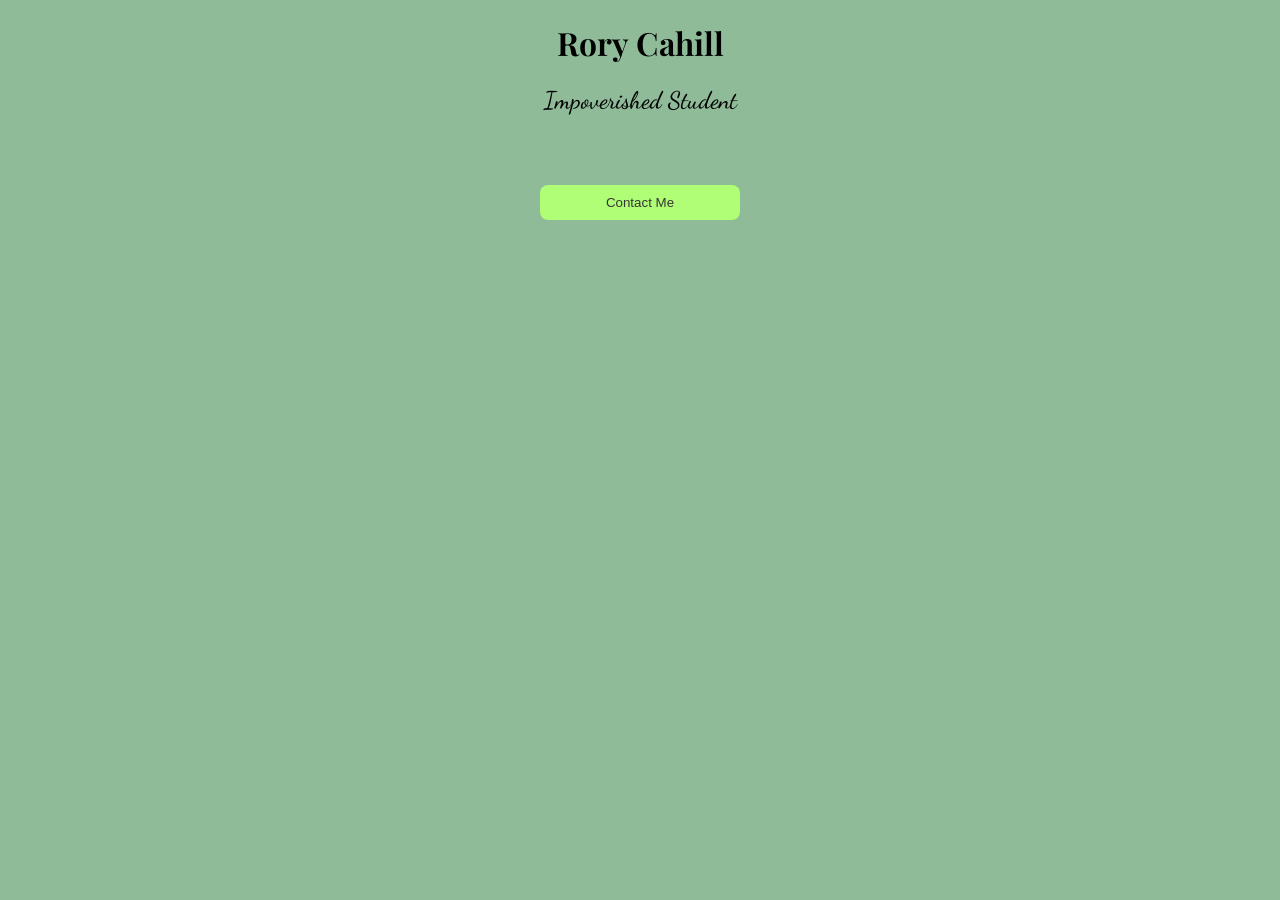
<file: contact-index.html>
<!doctype html>
<html lang="en">
    <head>
        <link rel="preconnect" href="https://fonts.googleapis.com" />
        <link rel="preconnect" href="https://fonts.gstatic.com" crossorigin />
        <link
            href="https://fonts.googleapis.com/css2?family=Dancing+Script:wght@400..700&family=Playfair+Display:ital,wght@0,400..900;1,400..900&display=swap"
            rel="stylesheet" />
        <link href="contact-style.css" rel="stylesheet" />
        <title>Rory Cahill Button</title>
    </head>

    <body>
        <h1>Rory Cahill</h1>
        <h2>Impoverished Student</h2>
        <button>Contact Me</button>
    </body>
</html>
</file>
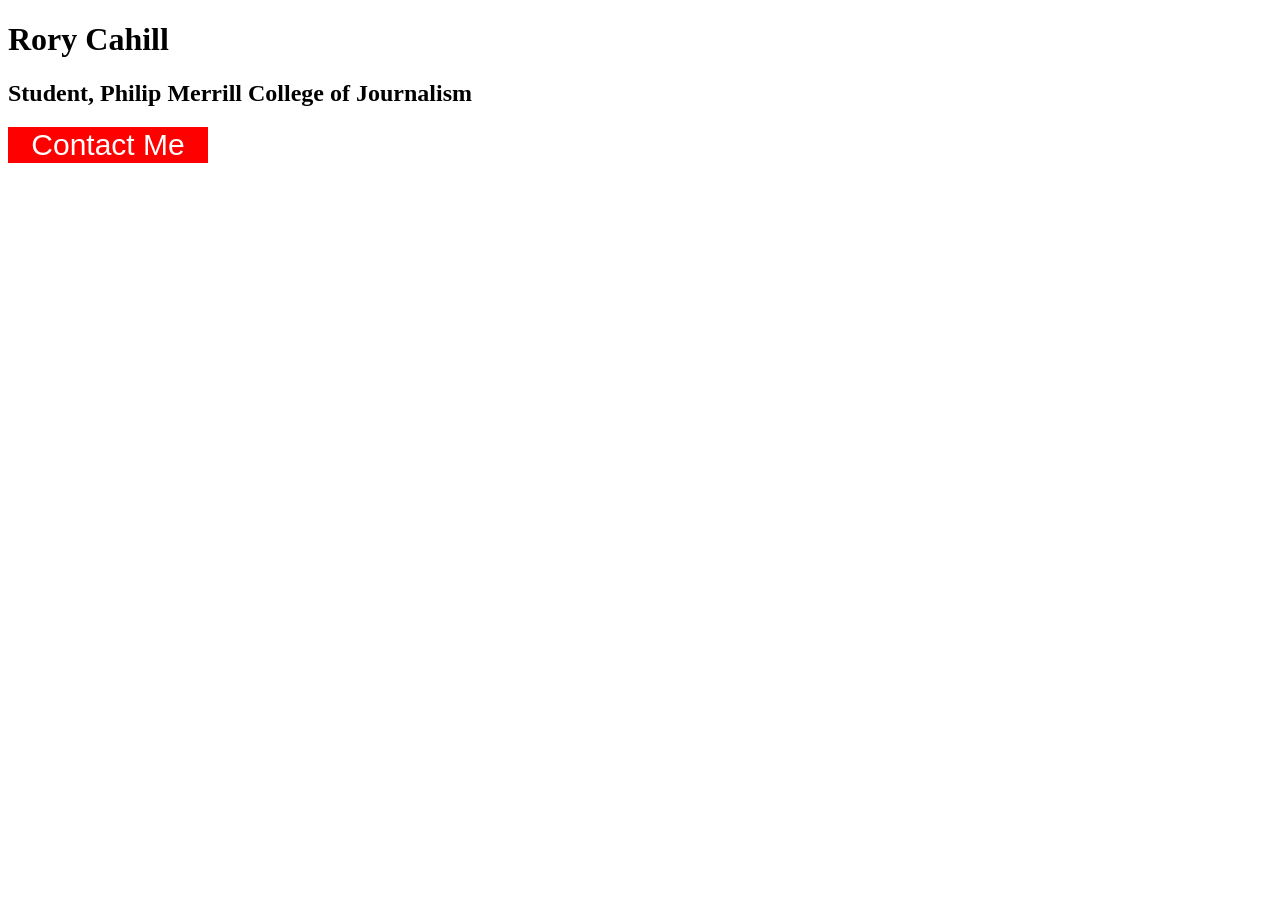
<file: button-assignment/buttonindex.html>
<!doctype html>
<html lang="en">
    <head>
        <title>Student, Philip Merrill College of Journalism</title>
        <link href="Buttonstyle.css" rel="stylesheet" />
    </head>

    <body>
        <h1>Rory Cahill</h1>
        <h2>Student, Philip Merrill College of Journalism</h2>
        <button class="red-button">Contact Me</button>
    </body>
</html>
</file>
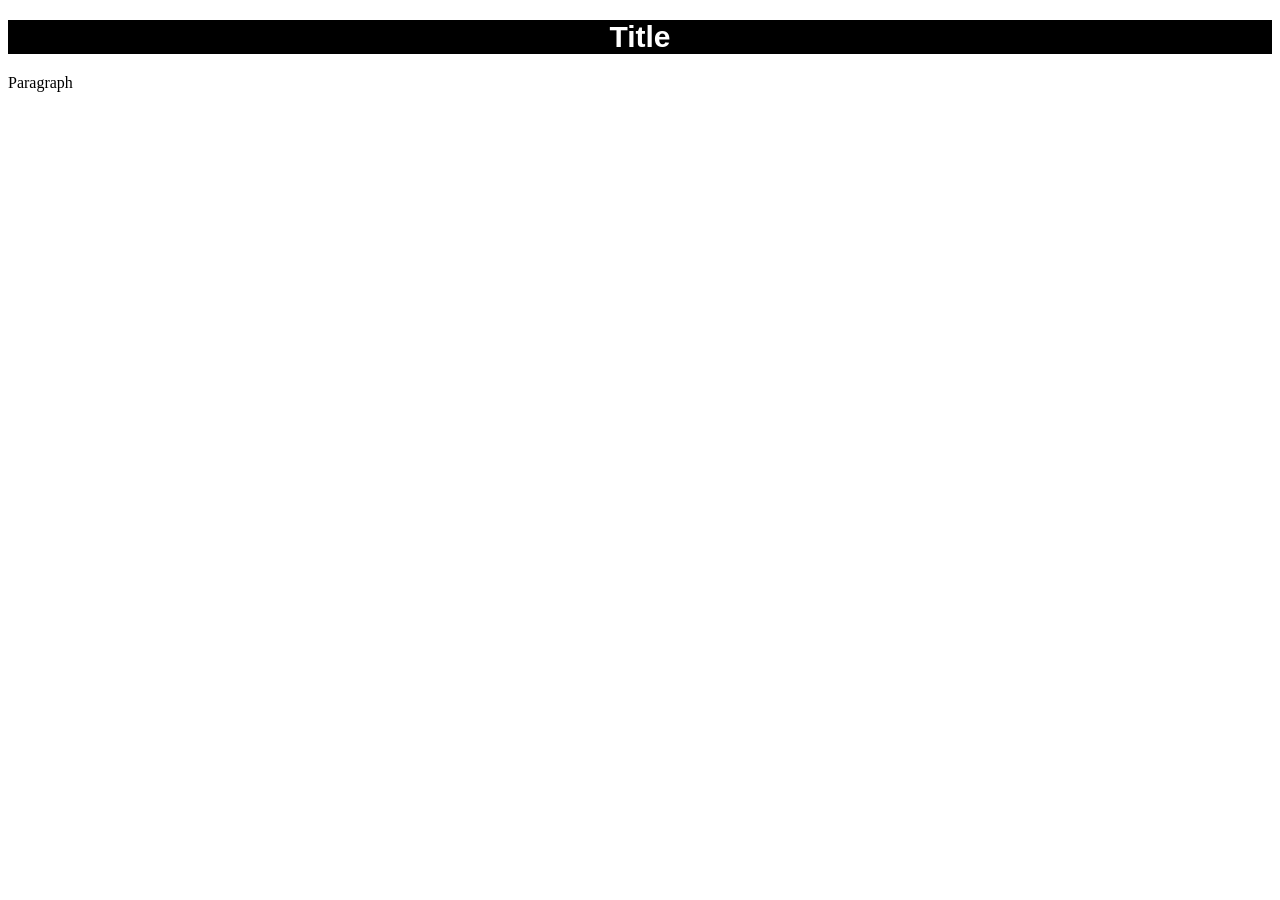
<file: styling_assignment/styled-text.html>
<!doctype html>
<html lang="en">
    <head>
        <title>Styled text</title>
        <link href="style.css" rel="stylesheet" />
    </head>

    <body>
        <h1>Title</h1>
        <p>Paragraph</p>
    </body>
</html>
</file>
<file: swamp_people/style.css>
@media screen {
    h1 {
        font-family: "Manufacturing Consent", sans-serif;
        font-size: xx-large;
        font-weight: 400;
        letter-spacing: -0.04px;
        color: darkgreen;
    }

    img {
        width: 100%;
    }

    h2 {
        font-family: sans-serif;
        font-weight: 600;
        font-size: large;
        letter-spacing: -0.04px;
        color: darkred;
    }
    .byline {
        font-weight: 800;
    }

    .date {
        font-weight: 800;
    }
    .caption {
        font-size: x-small;
    }

    .manufacturing-consent-regular {
        font-family: "Manufacturing Consent", system-ui;
        font-weight: 400;
        font-style: normal;
    }

    .background {
        color: aquamarine;
    }

    #content {
        width: 100%;
        margin: auto;
    }
    .quote {
        width: 100%;
        margin: none;
        font-weight: bold;
        font-size: 30px;
        color: darkgreen;
    }
}

@media (min-width: 576px) {
    #content {
        width: 80%;
        margin: auto;
    }
}
</file>
<file: contact-style.css>
/*
MY COLOR PALETTE
Graphite - #363635
Ebony - #595A4A
Green-Yellow - #B0FE76
Light Green - #81E979
Muted Teal - #8FBB99
*/

body {
    background-color: #8fbb99;
    text-align: center;
}

button {
    background-color: #b0fe76;
    color: #363635;
    width: 200px;
    padding: 10px;
    margin: 50px;
    border: none;
    border-radius: 8px;
}

button:hover {
    color: #81e979;
}

h1 {
    font-family: "Playfair Display", serif;
    font-optical-sizing: auto;
    font-weight: 650;
    font-style: normal;
}

h2 {
    font-family: "Dancing Script", cursive;
    font-optical-sizing: auto;
    font-weight: 500;
    font-style: normal;
}
</file>
<file: button-assignment/Buttonstyle.css>
.red-button {
    background-color: red;
    color: white;
    border: none;
    font-size: 30px;
    width: 200px;
}
</file>
<file: styling_assignment/style.css>
h1 {
    background-color: black;
    color: white;
    font-family: Arial;
    font-size: 30px;
    text-align: center;
}
</file>
